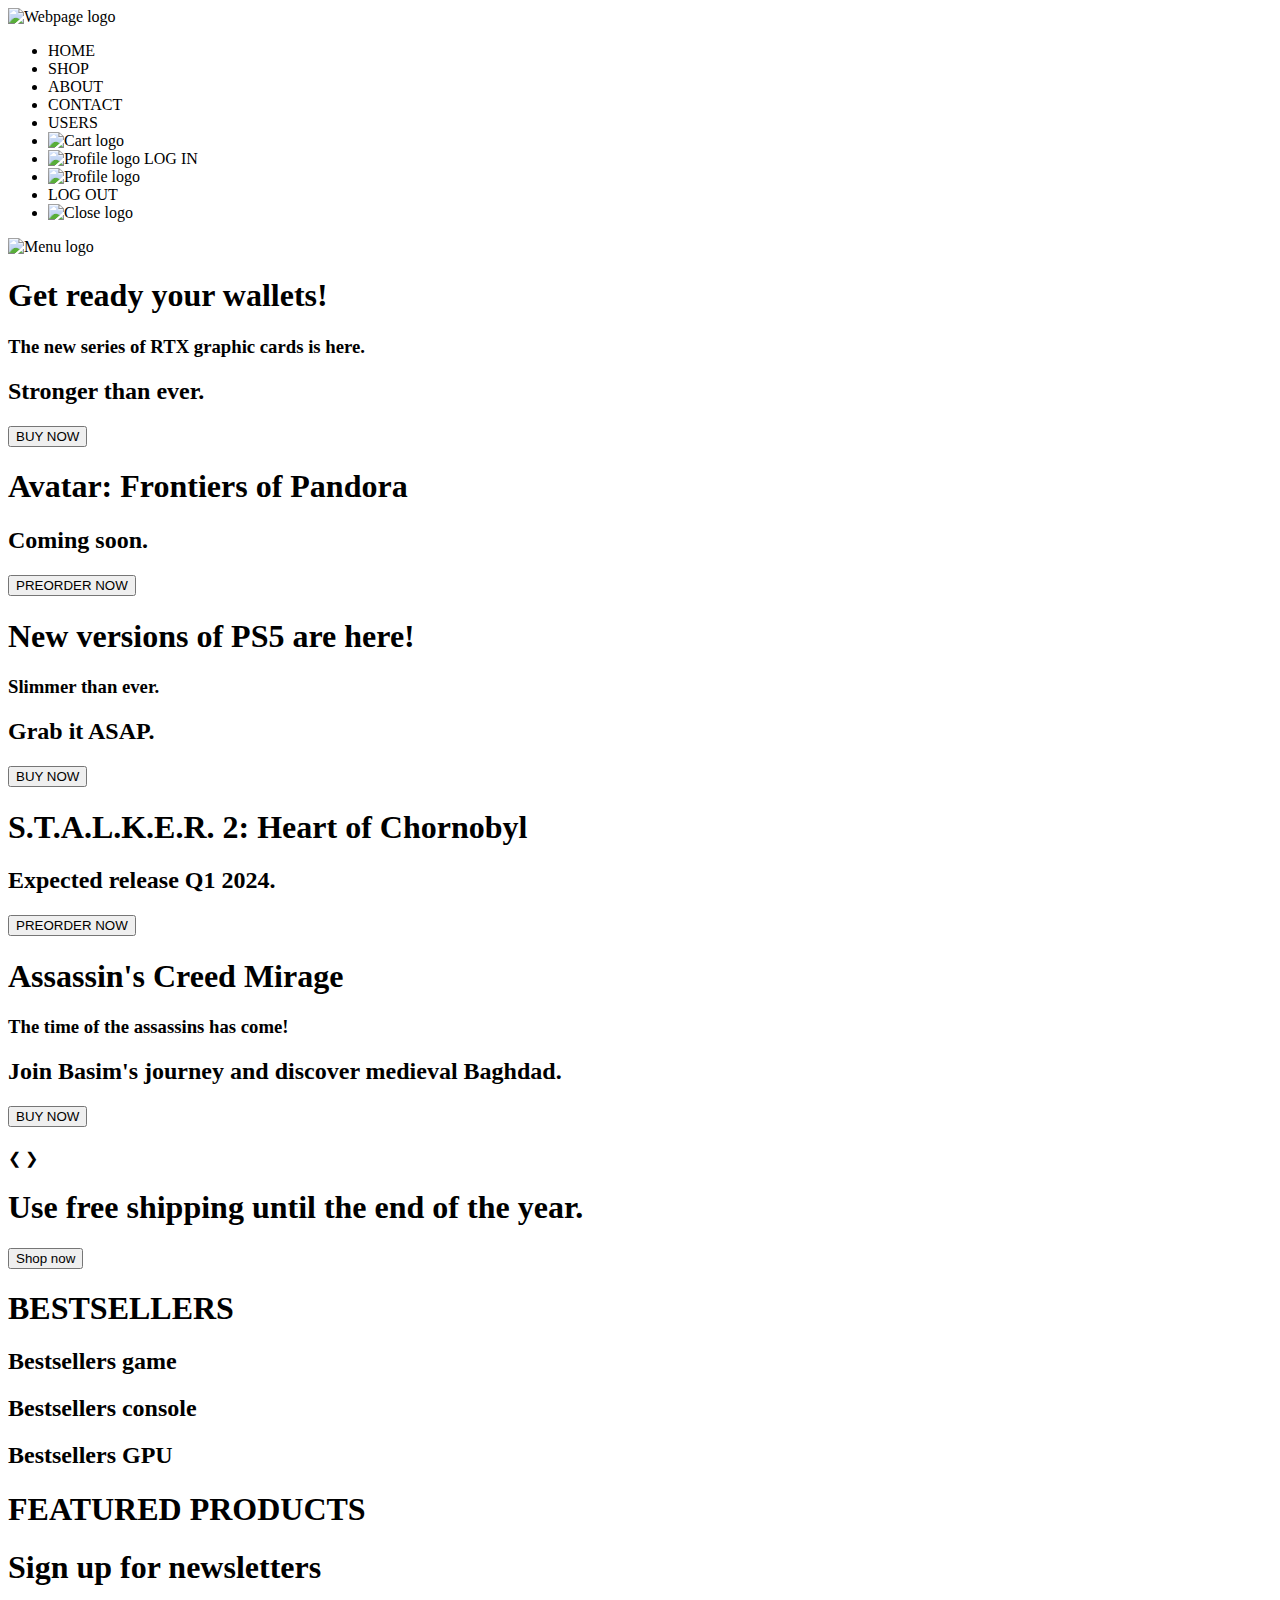
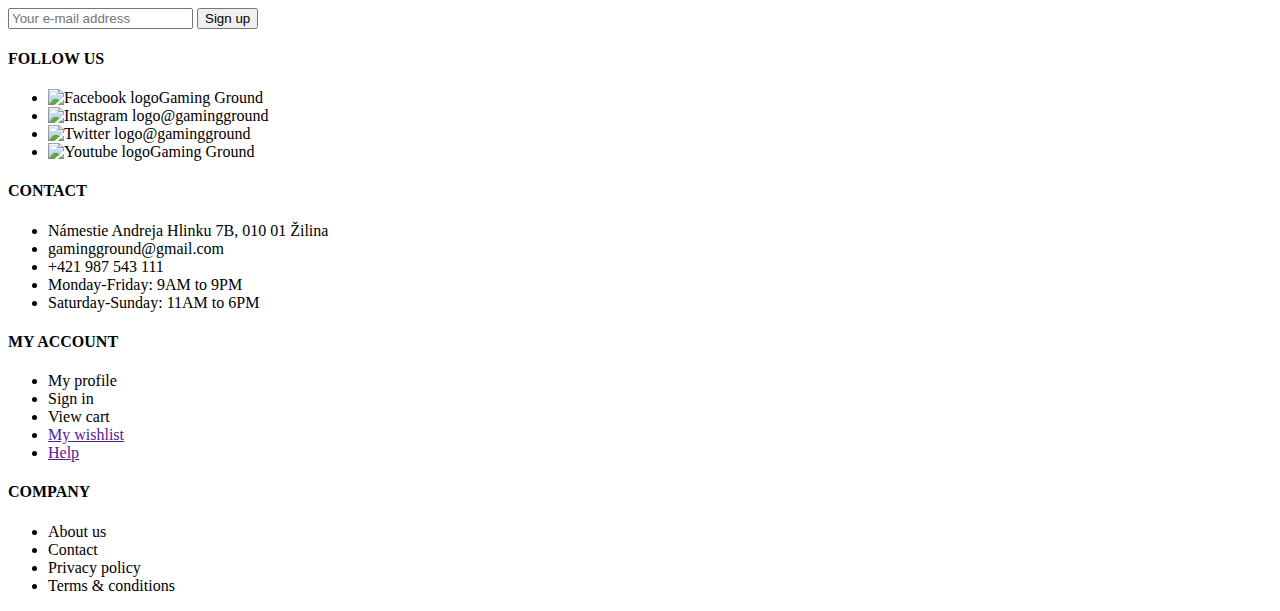
<file: src/main/resources/templates/index.html>
<!DOCTYPE html>
<html lang="en"  xmlns:th="http://www.thymeleaf.org">
<head>
  <meta charset="UTF-8">
  <meta name="viewport" content="width=device-width, initial-scale=1.0">
  <title>Gaming Ground</title>
  <link rel="stylesheet" th:href="@{/style.css}">
</head>
<body>
<div class="navbar">
  <a th:href="@{#}"><img class="logo-image" th:src="@{/Images/logo.png}" alt="Webpage logo"></a>
  <ul class="menu">
    <li><a class="active" th:href="@{#}">HOME</a></li>
    <li><a th:href="@{/shop}">SHOP</a></li>
    <li><a th:href="@{/about}">ABOUT</a></li>
    <li><a th:href="@{/contact}">CONTACT</a></li>
    <li th:if="${isAdminAuthenticated}"><a th:href="@{/users-page}">USERS</a></li>
    <li th:if="${isActuallyAuthenticated}"><a th:href="@{/cart}"><img class="cart-image" th:src="@{/Images/cart.png}" alt="Cart logo"></a></li>
    <li th:if="${!isActuallyAuthenticated}"><a th:href="@{/login}"><img class="profile-image" th:src="@{/Images/profile.png}" alt="Profile logo">
        <span>LOG IN</span>
      </a>
    </li>
    <li th:if="${isActuallyAuthenticated}"><a th:href="@{/profile}"><img class="profile-image" th:src="@{/Images/profile.png}" alt="Profile logo">
        <span th:text="${username}"></span>
      </a>
    </li>
    <li th:if="${isActuallyAuthenticated}"><a><span onclick="logoutUser()">LOG OUT</span></a></li>
    <li><img class="close-image" th:src="@{/Images/close.png}" alt="Close logo"></li>
  </ul>

  <div class="mobile">
    <img class="hamburger-image" th:src="@{/Images/hamburger.png}" alt="Menu logo">
  </div>
</div>

<div class="slideshow">
  <div class="slides fade">
    <div class="news1">
      <h1>Get ready your wallets!</h1>
      <h3>The new series of RTX graphic cards is here.</h3>
      <h2>Stronger than ever.</h2>
      <a th:href="@{/shop}"><h4><button>BUY NOW</button></h4></a>
    </div>
  </div>

  <div class="slides fade">
    <div class="news3">
      <h1>Avatar: Frontiers of Pandora</h1>
      <h2>Coming soon.</h2>
      <a th:href="@{/shop}"><h4><button>PREORDER NOW</button></h4></a>
    </div>
  </div>

  <div class="slides fade">
    <div class="news4">
      <h1>New versions of PS5 are here!</h1>
      <h3>Slimmer than ever.</h3>
      <h2>Grab it ASAP.</h2>
      <a th:href="@{/shop}"><h4><button>BUY NOW</button></h4></a>
    </div>
  </div>

  <div class="slides fade">
    <div class="news5">
      <h1>S.T.A.L.K.E.R. 2: Heart of Chornobyl</h1>
      <h2>Expected release Q1 2024.</h2>
      <a th:href="@{/shop}"><h4><button>PREORDER NOW</button></h4></a>
    </div>
  </div>

  <div class="slides fade">
    <div class="news2">
      <h1>Assassin's Creed Mirage</h1>
      <h3>The time of the assassins has come!</h3>
      <h2>Join Basim's journey and discover medieval Baghdad.</h2>
      <a th:href="@{/shop}"><h4><button>BUY NOW</button></h4></a>
    </div>
  </div>

  <a class="prev" onclick="plusSlides(-1)">❮</a>
  <a class="next" onclick="plusSlides(1)">❯</a>

  <div class="dots">
    <span class="dot" onclick="currentSlide(1)"></span>
    <span class="dot" onclick="currentSlide(2)"></span>
    <span class="dot" onclick="currentSlide(3)"></span>
    <span class="dot" onclick="currentSlide(4)"></span>
    <span class="dot" onclick="currentSlide(5)"></span>
  </div>
</div>

<div id="banner1" class="banner">
  <h1>Use free shipping until the end of the year.</h1>
  <a th:href="@{/shop}"><button>Shop now</button></a>
</div>

<div class="bestseller-section">
  <h1>BESTSELLERS</h1>
  <div class="bestseller-container">
    <a th:href="@{/shop}" data-clicked="return false">
      <div id="bestseller1" class="bestseller">
        <div class="bestseller-text">
          <h2>Bestsellers game</h2>
        </div>
      </div>
    </a>
    <a th:href="@{/shop}">
      <div id="bestseller2" class="bestseller">
        <div class="bestseller-text">
          <h2>Bestsellers console</h2>
        </div>
      </div>
    </a>
    <a th:href="@{/shop}">
      <div id="bestseller3" class="bestseller">
        <div class="bestseller-text">
          <h2>Bestsellers GPU</h2>
        </div>
      </div>
    </a>
  </div>
</div>

<div class="product-section">
  <h1>FEATURED PRODUCTS</h1>
  <div class="products-container">

  </div>
</div>

<div class="newsletter">
  <div class="newsletter-text">
    <h1>Sign up for newsletters</h1>
  </div>
  <div class="newsletter-input">
    <span id="newsletter-email-error" class="error"></span>
    <form action="">
      <label>
        <input id="newsletter-email" type="text" placeholder="Your e-mail address" required>
      </label>
      <input id="newsletter-submit" type="submit" value="Sign up" onclick="return subscribeNewsLetter()">
    </form>
  </div>
</div>

<div class="footer">
  <div class="inner-footer">
    <h4>FOLLOW US</h4>
    <ul>
      <li><a th:href="@{https://www.facebook.com/}" target="_blank"><img class="follow-logo" th:src="@{/Images/facebook.png}" alt="Facebook logo">Gaming Ground</a></li>
      <li><a th:href="@{https://www.instagram.com/}" target="_blank"><img class="follow-logo" th:src="@{/Images/instagram.png}" alt="Instagram logo">@gamingground</a></li>
      <li><a th:href="@{https://twitter.com/?lang='en'}" target="_blank"><img class="follow-logo" th:src="@{/Images/twitter.png}" alt="Twitter logo">@gamingground</a></li>
      <li><a th:href="@{https://www.youtube.com/}" target="_blank"><img class="follow-logo" th:src="@{/Images/youtube.png}" alt="Youtube logo">Gaming Ground</a></li>
    </ul>
  </div>

  <div class="inner-footer">
    <h4>CONTACT</h4>
    <ul>
      <li>Námestie Andreja Hlinku 7B, 010 01 Žilina</li>
      <li>gamingground@gmail.com</li>
      <li>+421 987 543 111</li>
      <li>Monday-Friday: 9AM to 9PM</li>
      <li>Saturday-Sunday: 11AM to 6PM</li>
    </ul>
  </div>

  <div class="inner-footer">
    <h4>MY ACCOUNT</h4>
    <ul>
      <li th:if="${isActuallyAuthenticated}"><a th:href="@{/profile}">My profile</a></li>
      <li th:if="${!isActuallyAuthenticated}"><a th:href="@{/login}">Sign in</a></li>
      <li th:if="${isActuallyAuthenticated}"><a th:href="@{/cart}">View cart</a></li>
      <li><a href="">My wishlist</a></li>
      <li><a href="">Help</a></li>
    </ul>
  </div>

  <div class="inner-footer">
    <h4>COMPANY</h4>
    <ul>
      <li><a th:href="@{/about}">About us</a></li>
      <li><a th:href="@{/contact}">Contact</a></li>
      <li><a th:href="@{/privacy-policy}">Privacy policy</a></li>
      <li><a th:href="@{/terms-and-conditions}">Terms & conditions</a></li>
    </ul>
  </div>
</div>

<script th:src="@{/indexScript.js}"></script>
<script th:src="@{/productDetail.js}"></script>
<script th:src="@{/script.js}"></script>
</body>
</html>
</file>
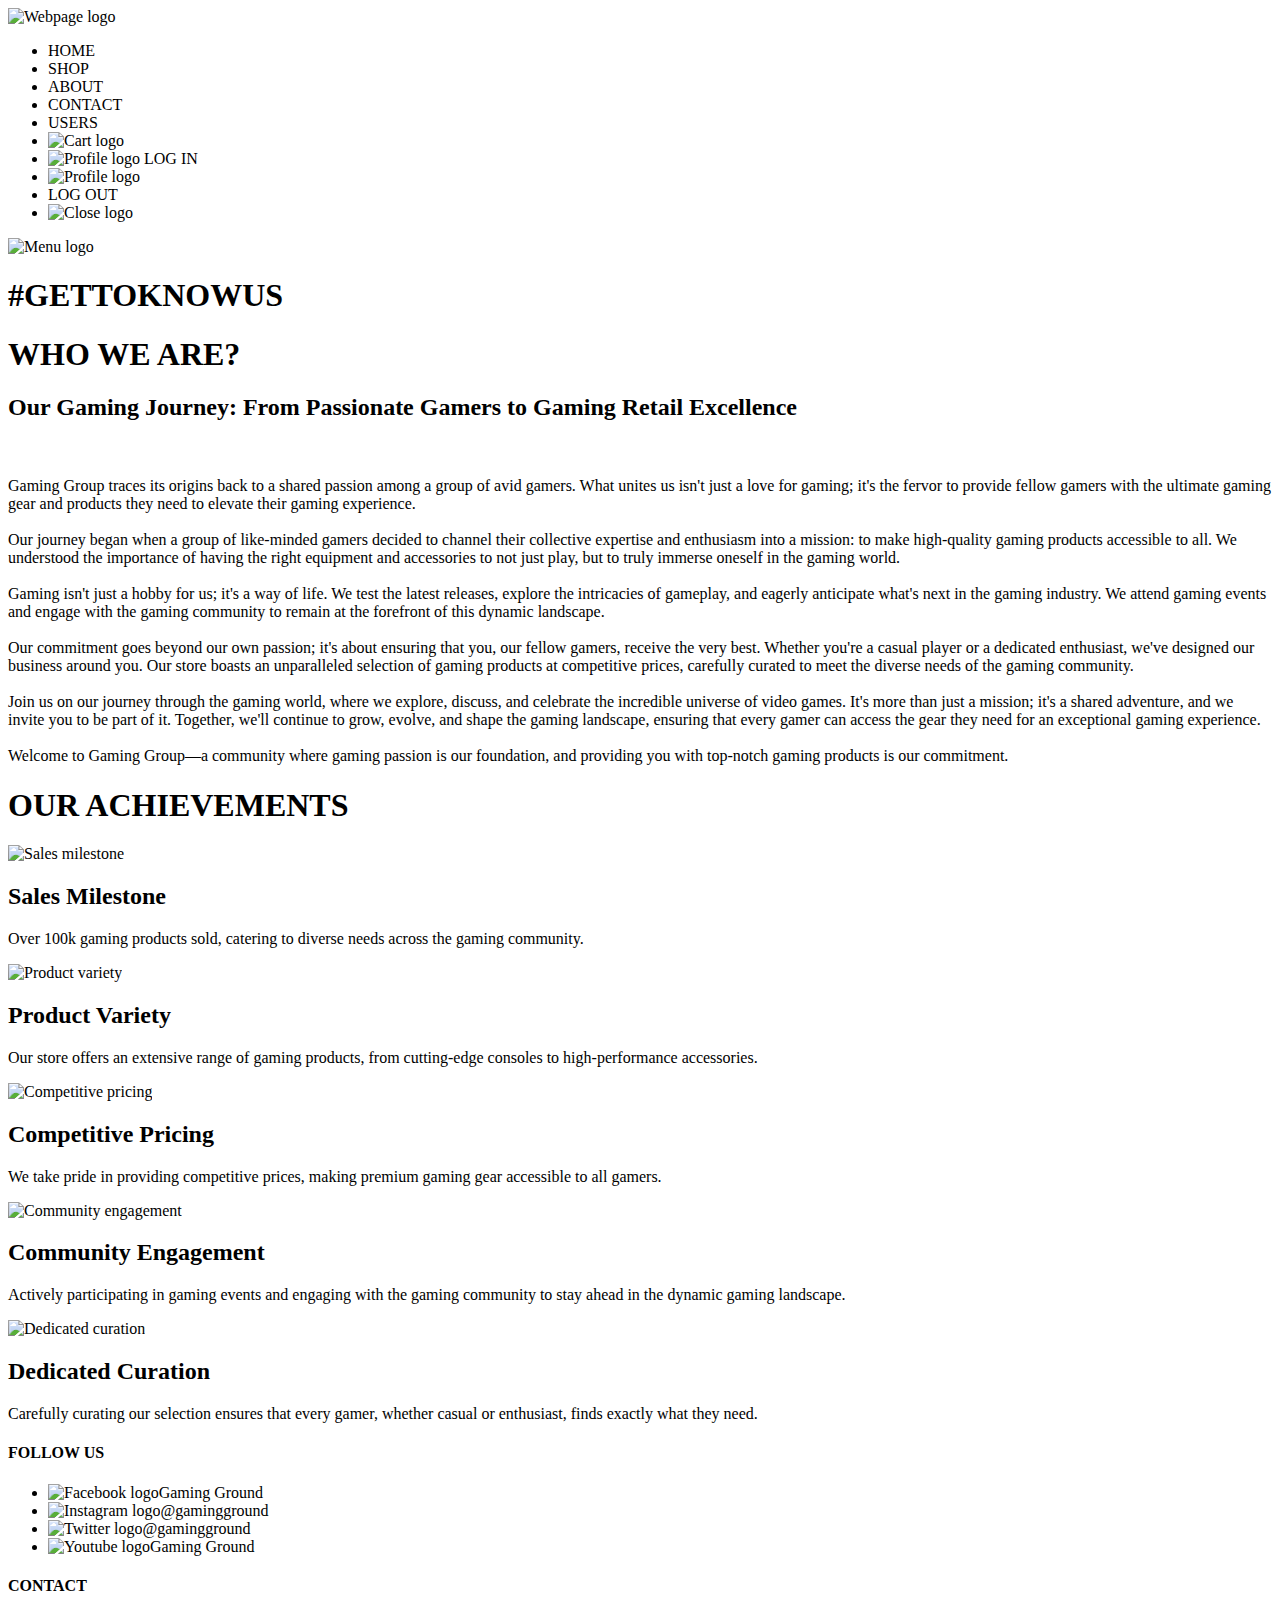
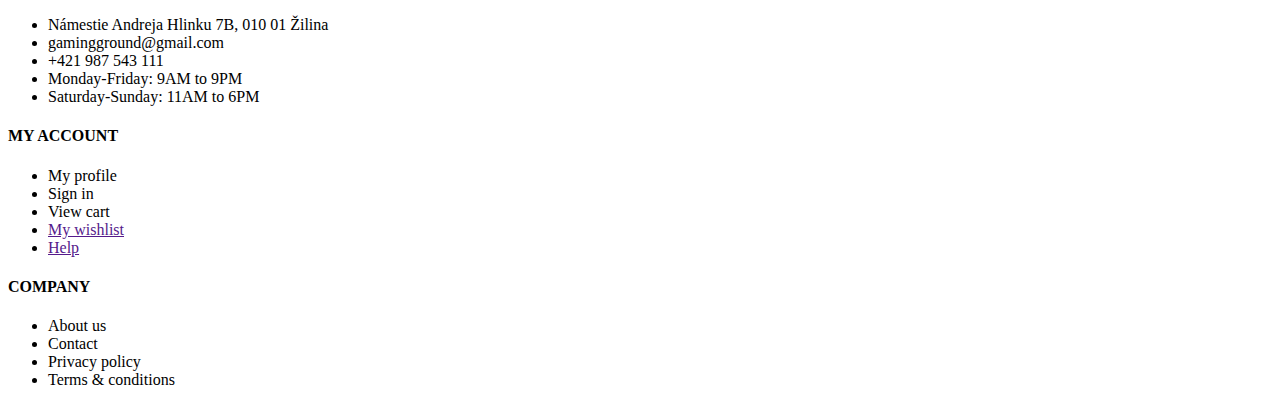
<file: src/main/resources/templates/about.html>
<!DOCTYPE html>
<html lang="en" xmlns:th="http://www.thymeleaf.org">
<head>
    <meta charset="UTF-8">
    <meta name="viewport" content="width=device-width, initial-scale=1.0">
    <title>Gaming Ground | About us</title>
    <link rel="stylesheet" th:href="@{/style.css}">
</head>
<body>
<div class="navbar">
    <a th:href="@{#}"><img class="logo-image" th:src="@{/Images/logo.png}" alt="Webpage logo"></a>
    <ul class="menu">
        <li><a th:href="@{/}">HOME</a></li>
        <li><a th:href="@{/shop}">SHOP</a></li>
        <li><a class="active" th:href="@{#}">ABOUT</a></li>
        <li><a th:href="@{/contact}">CONTACT</a></li>
        <li th:if="${isAdminAuthenticated}"><a th:href="@{/users-page}">USERS</a></li>
        <li th:if="${isActuallyAuthenticated}"><a th:href="@{/cart}"><img class="cart-image" th:src="@{/Images/cart.png}" alt="Cart logo"></a></li>
        <li th:if="${!isActuallyAuthenticated}"><a th:href="@{/login}"><img class="profile-image" th:src="@{/Images/profile.png}" alt="Profile logo">
            <span>LOG IN</span>
        </a>
        </li>
        <li th:if="${isActuallyAuthenticated}"><a th:href="@{/profile}"><img class="profile-image" th:src="@{/Images/profile.png}" alt="Profile logo">
            <span th:text="${username}"></span>
        </a>
        </li>
        <li th:if="${isActuallyAuthenticated}"><a><span onclick="logoutUser()">LOG OUT</span></a></li>
        <li><img class="close-image" th:src="@{/Images/close.png}" alt="Close logo"></li>
    </ul>

    <div class="mobile">
        <img class="hamburger-image" th:src="@{/Images/hamburger.png}" alt="Menu logo">
    </div>
</div>

<div id="about-header" class="page-header">
    <h1>#GETTOKNOWUS</h1>
</div>

<div class="about">
    <h1>WHO WE ARE?</h1>
    <h2>Our Gaming Journey: From Passionate Gamers to Gaming Retail Excellence</h2>
    <p>
        <br><br>Gaming Group traces its origins back to a shared passion among a group of avid gamers. What unites us isn't just a love for gaming; it's the fervor to provide fellow gamers with the ultimate gaming gear and products they need to elevate their gaming experience.
        <br><br>Our journey began when a group of like-minded gamers decided to channel their collective expertise and enthusiasm into a mission: to make high-quality gaming products accessible to all. We understood the importance of having the right equipment and accessories to not just play, but to truly immerse oneself in the gaming world.
        <br><br>Gaming isn't just a hobby for us; it's a way of life. We test the latest releases, explore the intricacies of gameplay, and eagerly anticipate what's next in the gaming industry. We attend gaming events and engage with the gaming community to remain at the forefront of this dynamic landscape.
        <br><br>Our commitment goes beyond our own passion; it's about ensuring that you, our fellow gamers, receive the very best. Whether you're a casual player or a dedicated enthusiast, we've designed our business around you. Our store boasts an unparalleled selection of gaming products at competitive prices, carefully curated to meet the diverse needs of the gaming community.
        <br><br>Join us on our journey through the gaming world, where we explore, discuss, and celebrate the incredible universe of video games. It's more than just a mission; it's a shared adventure, and we invite you to be part of it. Together, we'll continue to grow, evolve, and shape the gaming landscape, ensuring that every gamer can access the gear they need for an exceptional gaming experience.
        <br><br>Welcome to Gaming Group—a community where gaming passion is our foundation, and providing you with top-notch gaming products is our commitment.
    </p>

</div>

<div class="highlights">
    <h1>OUR ACHIEVEMENTS</h1>
    <div class="highlight">
        <div class="highlight-image">
            <img th:src="@{/Images/sales-milestone.png}" alt="Sales milestone">
        </div>
        <div class="highlight-info">
            <h2>Sales Milestone</h2>
            <p>Over 100k gaming products sold, catering to diverse needs across the gaming community.</p>
        </div>
    </div>

    <div class="highlight">
        <div class="highlight-image">
            <img th:src="@{/Images/product-variety.png}" alt="Product variety">
        </div>
        <div class="highlight-info">
            <h2>Product Variety</h2>
            <p>Our store offers an extensive range of gaming products, from cutting-edge consoles to high-performance accessories.</p>
        </div>
    </div>

    <div class="highlight">
        <div class="highlight-image">
            <img th:src="@{/Images/competitive-pricing.png}" alt="Competitive pricing">
        </div>
        <div class="highlight-info">
            <h2>Competitive Pricing</h2>
            <p>We take pride in providing competitive prices, making premium gaming gear accessible to all gamers.</p>
        </div>
    </div>

    <div class="highlight">
        <div class="highlight-image">
            <img th:src="@{/Images/community-engagement.png}" alt="Community engagement">
        </div>
        <div class="highlight-info">
            <h2>Community Engagement</h2>
            <p>Actively participating in gaming events and engaging with the gaming community to stay ahead in the dynamic gaming landscape.</p>
        </div>
    </div>

    <div class="highlight">
        <div class="highlight-image">
            <img th:src="@{/Images/dedicated-curation.png}" alt="Dedicated curation">
        </div>
        <div class="highlight-info">
            <h2>Dedicated Curation</h2>
            <p>Carefully curating our selection ensures that every gamer, whether casual or enthusiast, finds exactly what they need.</p>
        </div>
    </div>
</div>

<div class="footer">
    <div class="inner-footer">
        <h4>FOLLOW US</h4>
        <ul>
            <li><a th:href="@{'https://www.facebook.com/'}" target="_blank"><img class="follow-logo" th:src="@{/Images/facebook.png}" alt="Facebook logo"/>Gaming Ground</a></li>
            <li><a th:href="@{'https://www.instagram.com/'}" target="_blank"><img class="follow-logo" th:src="@{/Images/instagram.png}" alt="Instagram logo"/>@gamingground</a></li>
            <li><a th:href="@{'https://twitter.com/?lang=en'}" target="_blank"><img class="follow-logo" th:src="@{/Images/twitter.png}" alt="Twitter logo"/>@gamingground</a></li>
            <li><a th:href="@{'https://www.youtube.com/'}" target="_blank"><img class="follow-logo" th:src="@{/Images/youtube.png}" alt="Youtube logo"/>Gaming Ground</a></li>
        </ul>
    </div>

    <div class="inner-footer">
        <h4>CONTACT</h4>
        <ul>
            <li>Námestie Andreja Hlinku 7B, 010 01 Žilina</li>
            <li>gamingground@gmail.com</li>
            <li>+421 987 543 111</li>
            <li>Monday-Friday: 9AM to 9PM</li>
            <li>Saturday-Sunday: 11AM to 6PM</li>
        </ul>
    </div>

    <div class="inner-footer">
        <h4>MY ACCOUNT</h4>
        <ul>
            <li th:if="${isActuallyAuthenticated}"><a th:href="@{/profile}">My profile</a></li>
            <li th:if="${!isActuallyAuthenticated}"><a th:href="@{/login}">Sign in</a></li>
            <li th:if="${isActuallyAuthenticated}"><a th:href="@{/cart}">View cart</a></li>
            <li><a href="">My wishlist</a></li>
            <li><a href="">Help</a></li>
        </ul>
    </div>

    <div class="inner-footer">
        <h4>COMPANY</h4>
        <ul>
            <li><a class="active" th:href="@{#}">About us</a></li>
            <li><a th:href="@{/contact}">Contact</a></li>
            <li><a th:href="@{/privacy-policy}">Privacy policy</a></li>
            <li><a th:href="@{/terms-and-conditions}">Terms & conditions</a></li>
        </ul>
    </div>
</div>

<script  th:src="@{/script.js}"></script>
</body>
</html>
</file>
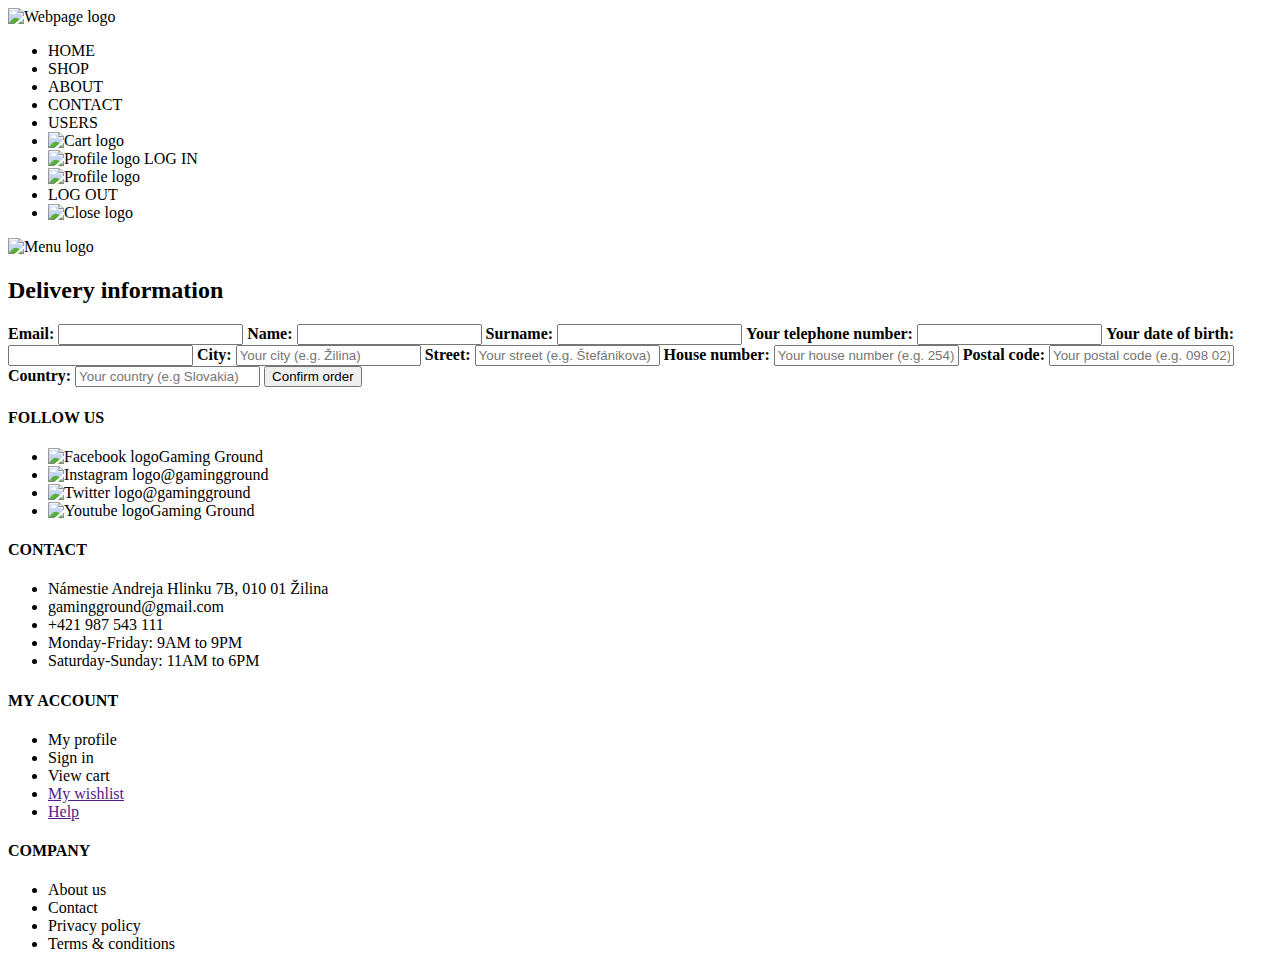
<file: src/main/resources/templates/cart.html>
<!DOCTYPE html>
<html lang="en" xmlns:th="http://www.thymeleaf.org">
<head>
    <meta charset="UTF-8">
    <meta name="viewport" content="width=device-width, initial-scale=1.0">
    <title>Gaming Ground | Cart</title>
    <link rel="stylesheet" th:href="@{/style.css}">
</head>
<body>
<div class="navbar">
    <a th:href="@{#}"><img class="logo-image" th:src="@{/Images/logo.png}" alt="Webpage logo"></a>
    <ul class="menu">
        <li><a th:href="@{/}">HOME</a></li>
        <li><a th:href="@{/shop}">SHOP</a></li>
        <li><a th:href="@{/about}">ABOUT</a></li>
        <li><a th:href="@{/contact}">CONTACT</a></li>
        <li th:if="${isAdminAuthenticated}"><a th:href="@{/users-page}">USERS</a></li>
        <li th:if="${isActuallyAuthenticated}"><a th:href="@{#}"><img class="cart-image" th:src="@{/Images/cart.png}" alt="Cart logo"></a></li>
        <li th:if="${!isActuallyAuthenticated}"><a th:href="@{/login}"><img class="profile-image" th:src="@{/Images/profile.png}" alt="Profile logo">
            <span>LOG IN</span>
        </a>
        </li>
        <li th:if="${isActuallyAuthenticated}"><a th:href="@{/profile}"><img class="profile-image" th:src="@{/Images/profile.png}" alt="Profile logo">
            <span th:text="${username}"></span>
        </a>
        </li>
        <li th:if="${isActuallyAuthenticated}"><a><span onclick="logoutUser()">LOG OUT</span></a></li>
        <li><img class="close-image" th:src="@{/Images/close.png}" alt="Close logo"></li>
    </ul>

    <div class="mobile">
        <img class="hamburger-image" th:src="@{/Images/hamburger.png}" alt="Menu logo">
    </div>
</div>

<div id="cart-header" class="page-header">
    <h1 id="accountEmail" th:text="${email}"></h1>
</div>

<div class="itemList">

</div>

<div class="profile-info">
    <h2>Delivery information</h2>

    <label for="email"><b>Email: </b><span id="email-error" class="error"></span></label>
    <input type="text"  id="email" name="email" placeholder="" readonly required>

    <label for="name"><b>Name: </b><span id="name-error" class="error"></span></label>
    <input type="text" id="name" name="name" placeholder="" required>

    <label for="surname"><b>Surname: </b><span id="surname-error" class="error"></span></label>
    <input type="text" id="surname" name="surname" placeholder="" required>

    <label for="phoneNumber"><b>Your telephone number: </b><span id="phoneNumber-error" class="error"></span></label>
    <input type="text" id="phoneNumber" name="phoneNumber" placeholder="" required>

    <label for="dateOfBirth"><b>Your date of birth: </b><span id="dateOfBirth-error" class="error"></span></label>
    <input type="text" id="dateOfBirth" name="dateOfBirth" placeholder="" required>

    <label for="city"><b>City: </b><span id="city-error" class="error"></span></label>
    <input type="text" id="city" name="city" placeholder="Your city (e.g. Žilina)" required>

    <label for="street"><b>Street: </b><span id="street-error" class="error"></span></label>
    <input type="text" id="street" name="street" placeholder="Your street (e.g. Štefánikova)" required>

    <label for="number"><b>House number: </b><span id="number-error" class="error"></span></label>
    <input type="text" id="number" name="number" placeholder="Your house number (e.g. 254)" required>

    <label for="zipcode"><b>Postal code: </b><span id="zipcode-error" class="error"></span></label>
    <input type="text" id="zipcode" name="zipcode" placeholder="Your postal code (e.g. 098 02)" required>

    <label for="country"><b>Country: </b><span id="country-error" class="error"></span></label>
    <input type="text" id="country" name="country" placeholder="Your country (e.g Slovakia)" required>

    <input id="profile-submit" type="submit" value="Confirm order" onclick="">
</div>

<div class="footer">
    <div class="inner-footer">
        <h4>FOLLOW US</h4>
        <ul>
            <li><a th:href="@{https://www.facebook.com/}" target="_blank"><img class="follow-logo" th:src="@{/Images/facebook.png}" alt="Facebook logo">Gaming Ground</a></li>
            <li><a th:href="@{https://www.instagram.com/}" target="_blank"><img class="follow-logo" th:src="@{/Images/instagram.png}" alt="Instagram logo">@gamingground</a></li>
            <li><a th:href="@{https://twitter.com/?lang='en'}" target="_blank"><img class="follow-logo" th:src="@{/Images/twitter.png}" alt="Twitter logo">@gamingground</a></li>
            <li><a th:href="@{https://www.youtube.com/}" target="_blank"><img class="follow-logo" th:src="@{/Images/youtube.png}" alt="Youtube logo">Gaming Ground</a></li>
        </ul>
    </div>

    <div class="inner-footer">
        <h4>CONTACT</h4>
        <ul>
            <li>Námestie Andreja Hlinku 7B, 010 01 Žilina</li>
            <li>gamingground@gmail.com</li>
            <li>+421 987 543 111</li>
            <li>Monday-Friday: 9AM to 9PM</li>
            <li>Saturday-Sunday: 11AM to 6PM</li>
        </ul>
    </div>

    <div class="inner-footer">
        <h4>MY ACCOUNT</h4>
        <ul>
            <li th:if="${isActuallyAuthenticated}"><a th:href="@{/profile}">My profile</a></li>
            <li th:if="${!isActuallyAuthenticated}"><a th:href="@{/login}">Sign in</a></li>
            <li th:if="${isActuallyAuthenticated}"><a class="active" th:href="@{#}">View cart</a></li>
            <li><a href="">My wishlist</a></li>
            <li><a href="">Help</a></li>
        </ul>
    </div>

    <div class="inner-footer">
        <h4>COMPANY</h4>
        <ul>
            <li><a th:href="@{/about}">About us</a></li>
            <li><a th:href="@{/contact}">Contact</a></li>
            <li><a th:href="@{/privacy-policy}">Privacy policy</a></li>
            <li><a th:href="@{/terms-and-conditions}">Terms & conditions</a></li>
        </ul>
    </div>
</div>

<script  th:src="@{/cart.js}"></script>
<script  th:src="@{/getInfo.js}"></script>
<script  th:src="@{/script.js}"></script>
</body>
</html>
</file>
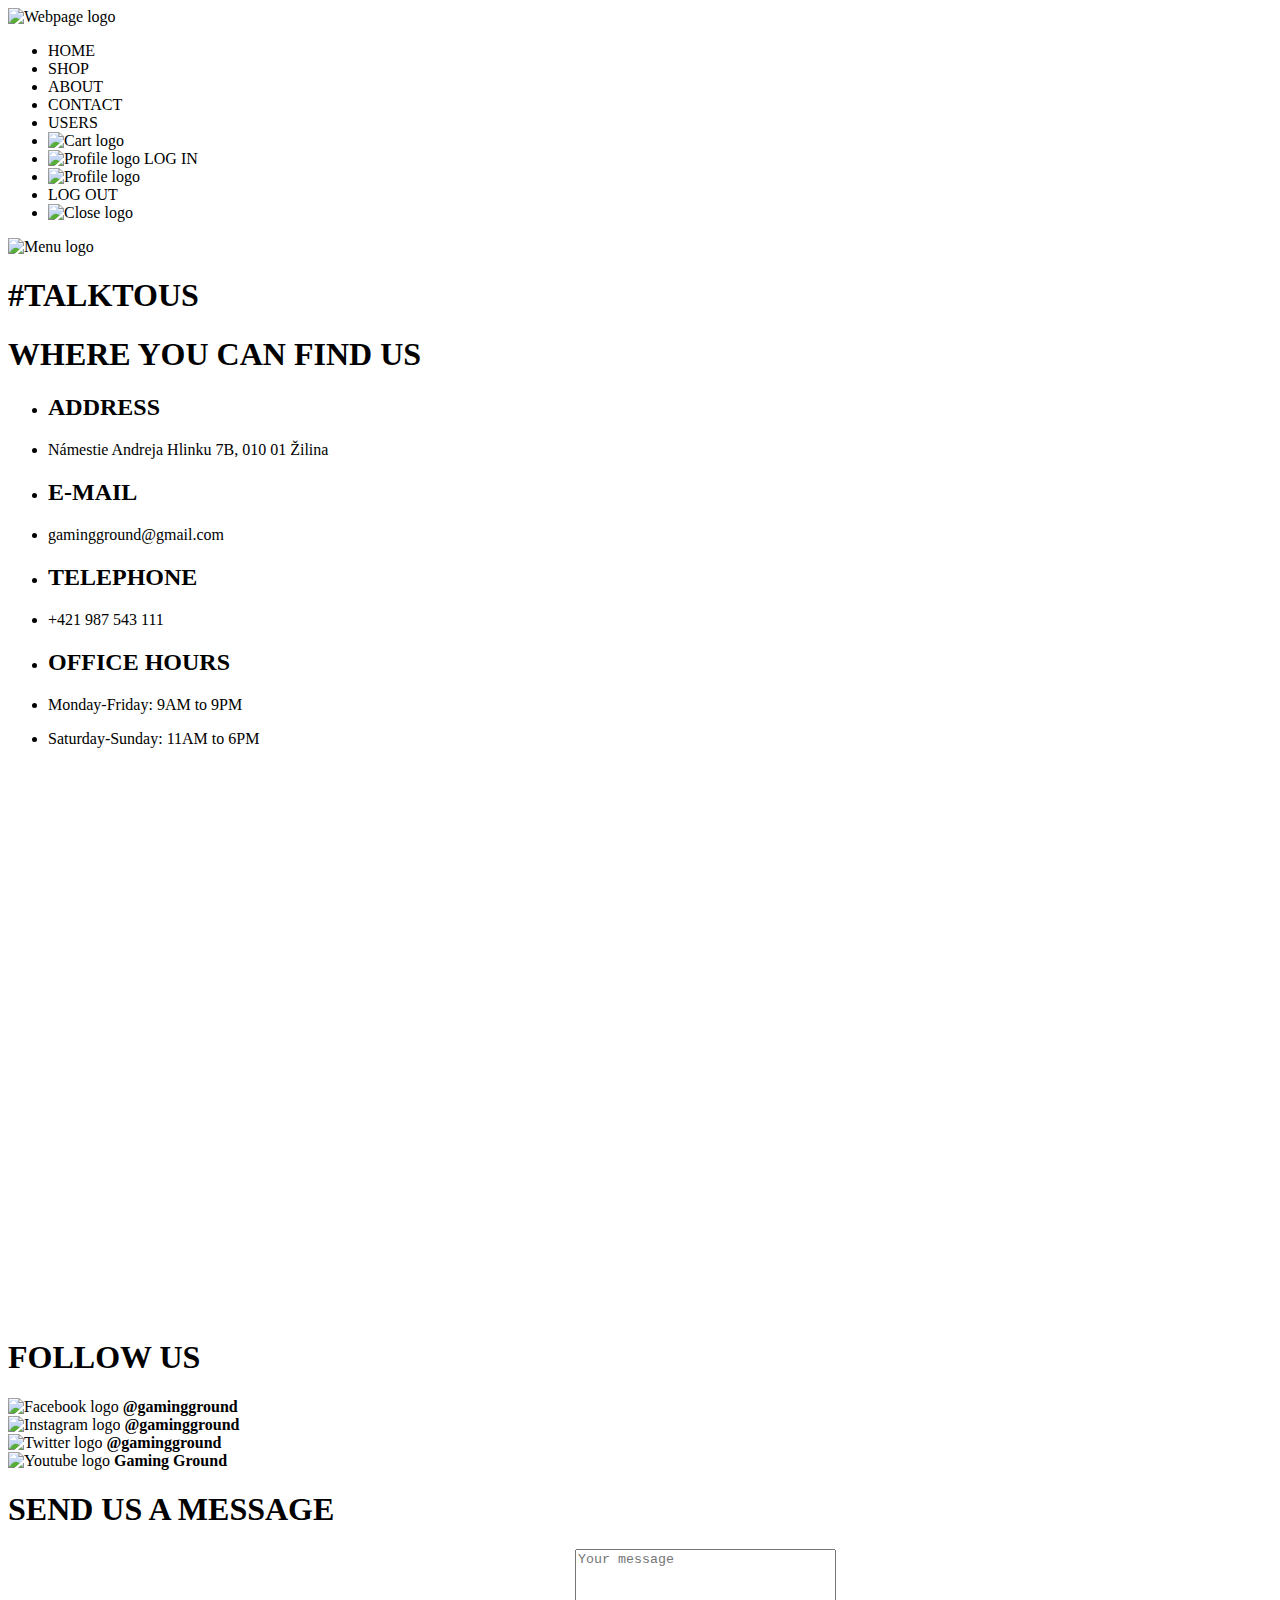
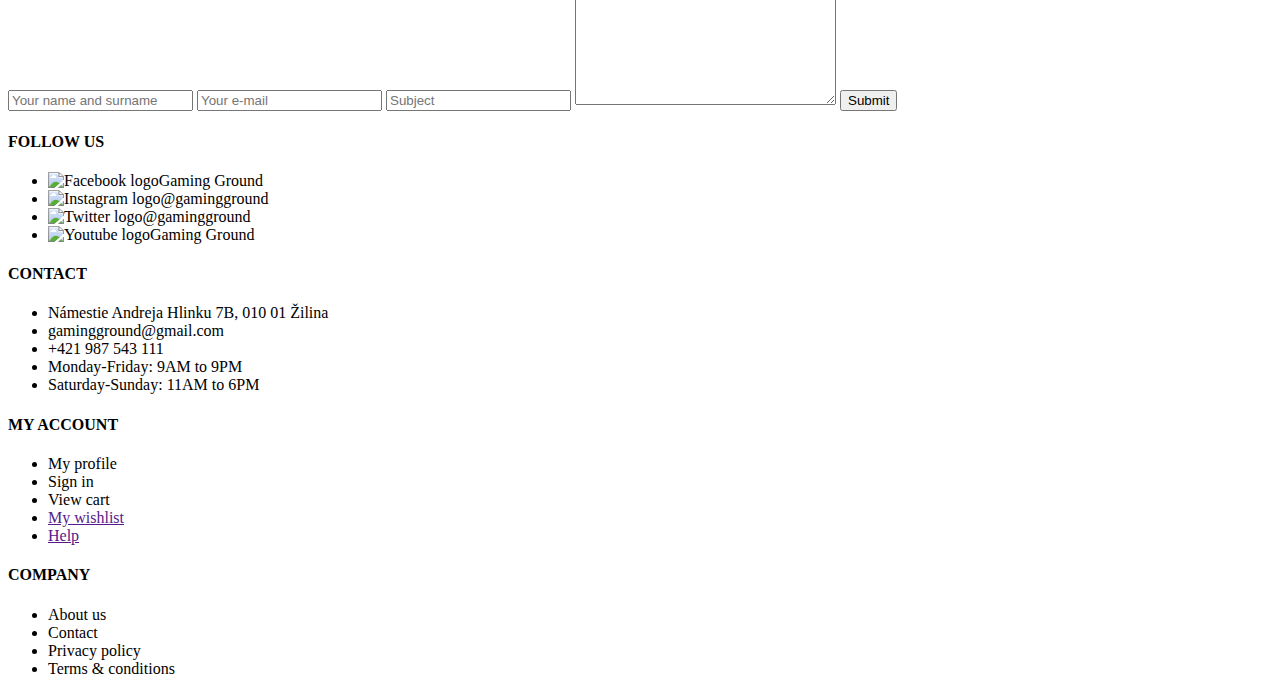
<file: src/main/resources/templates/contact.html>
<!DOCTYPE html>
<html lang="en" xmlns:th="http://www.thymeleaf.org">
<head>
    <meta charset="UTF-8">
    <meta name="viewport" content="width=device-width, initial-scale=1.0">
    <title>Gaming Ground | Contact</title>
    <link rel="stylesheet" th:href="@{/style.css}">
</head>
<body>
<div class="navbar">
    <a th:href="@{#}"><img class="logo-image" th:src="@{/Images/logo.png}" alt="Webpage logo"></a>
    <ul class="menu">
        <li><a th:href="@{/}">HOME</a></li>
        <li><a th:href="@{/shop}">SHOP</a></li>
        <li><a th:href="@{/about}">ABOUT</a></li>
        <li><a class="active" th:href="@{#}">CONTACT</a></li>
        <li th:if="${isAdminAuthenticated}"><a th:href="@{/users-page}">USERS</a></li>
        <li th:if="${isActuallyAuthenticated}"><a th:href="@{/cart}"><img class="cart-image" th:src="@{/Images/cart.png}" alt="Cart logo"></a></li>
        <li th:if="${!isActuallyAuthenticated}"><a th:href="@{/login}"><img class="profile-image" th:src="@{/Images/profile.png}" alt="Profile logo">
            <span>LOG IN</span>
        </a>
        </li>
        <li th:if="${isActuallyAuthenticated}"><a th:href="@{/profile}"><img class="profile-image" th:src="@{/Images/profile.png}" alt="Profile logo">
            <span th:text="${username}"></span>
        </a>
        </li>
        <li th:if="${isActuallyAuthenticated}"><a><span onclick="logoutUser()">LOG OUT</span></a></li>
        <li><img class="close-image" th:src="@{/Images/close.png}" alt="Close logo"></li>
    </ul>

    <div class="mobile">
        <img class="hamburger-image" th:src="@{/Images/hamburger.png}" alt="Menu logo">
    </div>
</div>

<div id="contact-header" class="page-header">
    <h1>#TALKTOUS</h1>
</div>

<div class="contact">
    <div>
        <h1>WHERE YOU CAN FIND US</h1>
        <div class="contact-info">
            <div class="info">
                <ul>
                    <li><h2>ADDRESS</h2></li>
                    <li><p>Námestie Andreja Hlinku 7B, 010 01 Žilina</p></li>
                    <li><h2>E-MAIL</h2></li>
                    <li><p>gamingground@gmail.com</p></li>
                    <li><h2>TELEPHONE</h2></li>
                    <li><p>+421 987 543 111</p></li>
                    <li><h2>OFFICE HOURS</h2></li>
                    <li><p>Monday-Friday: 9AM to 9PM</p></li>
                    <li><p>Saturday-Sunday: 11AM to 6PM</p></li>
                </ul>
            </div>

            <div class="map">
                <iframe class="map-window" th:src="@{'https://www.google.com/maps/embed?pb=!1m18!1m12!1m3!1d1549.3601045380672!2d18.737911572355376!3d49.22516479587908!2m3!1f0!2f0!3f0!3m2!1i1024!2i768!4f13.1!3m3!1m2!1s0x47145ea78e3dc373%3A0xaddf4af3b1a0d2a3!2sMirage%20Shopping%20Center!5e0!3m2!1sen!2ssk!4v1697899595020!5m2!1sen!2ssk'}"
                        width="600" height="550" style="border:0;" allowfullscreen="" loading="lazy" referrerpolicy="no-referrer-when-downgrade"></iframe>
            </div>
        </div>
    </div>

    <h1>FOLLOW US</h1>
    <div class="social-sites">
        <a th:href="@{https://www.facebook.com/}" target="_blank">
            <div id="facebook" class="site">
                <img class="icon" th:src="@{/Images/facebook.png}" alt="Facebook logo">
                <span class="text"><b>@gamingground</b></span>
            </div>
        </a>
        <a th:href="@{https://www.instagram.com/}" target="_blank">
            <div id="instagram" class="site">
                <img class="icon" th:src="@{/Images/instagram.png}" alt="Instagram logo">
                <span class="text"><b>@gamingground</b></span>
            </div>
        </a>
        <a th:href="@{https://twitter.com/?lang='en'}" target="_blank">
            <div id="twitter" class="site">
                <img class="icon" th:src="@{/Images/twitter.png}" alt="Twitter logo">
                <span class="text"><b>@gamingground</b></span>
            </div>
        </a>
        <a th:href="@{https://www.youtube.com/}" target="_blank">
            <div id="youtube" class="site">
                <img class="icon" th:src="@{/Images/youtube.png}" alt="Youtube logo">
                <span class="text"><b>Gaming Ground</b></span>
            </div>
        </a>
    </div>

    <div class="contact-message">
        <form action="">
            <h1>SEND US A MESSAGE</h1>
            <label>
                <input type="text" placeholder="Your name and surname" required>
            </label>
            <label>
                <input type="text" placeholder="Your e-mail" required>
            </label>
            <label>
                <input type="text" placeholder="Subject" required>
            </label>
            <label>
                <textarea rows="10" cols="30" placeholder="Your message" required></textarea>
            </label>
            <input id="contact-submit" type="submit" value="Submit">
        </form>
    </div>
</div>

<div class="footer">
    <div class="inner-footer">
        <h4>FOLLOW US</h4>
        <ul>
            <li><a th:href="@{https://www.facebook.com/}" target="_blank"><img class="follow-logo" th:src="@{/Images/facebook.png}" alt="Facebook logo">Gaming Ground</a></li>
            <li><a th:href="@{https://www.instagram.com/}" target="_blank"><img class="follow-logo" th:src="@{/Images/instagram.png}" alt="Instagram logo">@gamingground</a></li>
            <li><a th:href="@{https://twitter.com/?lang='en'}" target="_blank"><img class="follow-logo" th:src="@{/Images/twitter.png}" alt="Twitter logo">@gamingground</a></li>
            <li><a th:href="@{https://www.youtube.com/}" target="_blank"><img class="follow-logo" th:src="@{/Images/youtube.png}" alt="Youtube logo">Gaming Ground</a></li>
        </ul>
    </div>

    <div class="inner-footer">
        <h4>CONTACT</h4>
        <ul>
            <li>Námestie Andreja Hlinku 7B, 010 01 Žilina</li>
            <li>gamingground@gmail.com</li>
            <li>+421 987 543 111</li>
            <li>Monday-Friday: 9AM to 9PM</li>
            <li>Saturday-Sunday: 11AM to 6PM</li>
        </ul>
    </div>

    <div class="inner-footer">
        <h4>MY ACCOUNT</h4>
        <ul>
            <li th:if="${isActuallyAuthenticated}"><a th:href="@{/profile}">My profile</a></li>
            <li th:if="${!isActuallyAuthenticated}"><a th:href="@{/login}">Sign in</a></li>
            <li th:if="${isActuallyAuthenticated}"><a th:href="@{/cart}">View cart</a></li>
            <li><a href="">My wishlist</a></li>
            <li><a href="">Help</a></li>
        </ul>
    </div>

    <div class="inner-footer">
        <h4>COMPANY</h4>
        <ul>
            <li><a th:href="@{/about}">About us</a></li>
            <li><a class="active" th:href="@{#}">Contact</a></li>
            <li><a th:href="@{/privacy-policy}">Privacy policy</a></li>
            <li><a th:href="@{/terms-and-conditions}">Terms & conditions</a></li>
        </ul>
    </div>
</div>

<script th:src="@{/script.js}"></script>
</body>
</html>
</file>
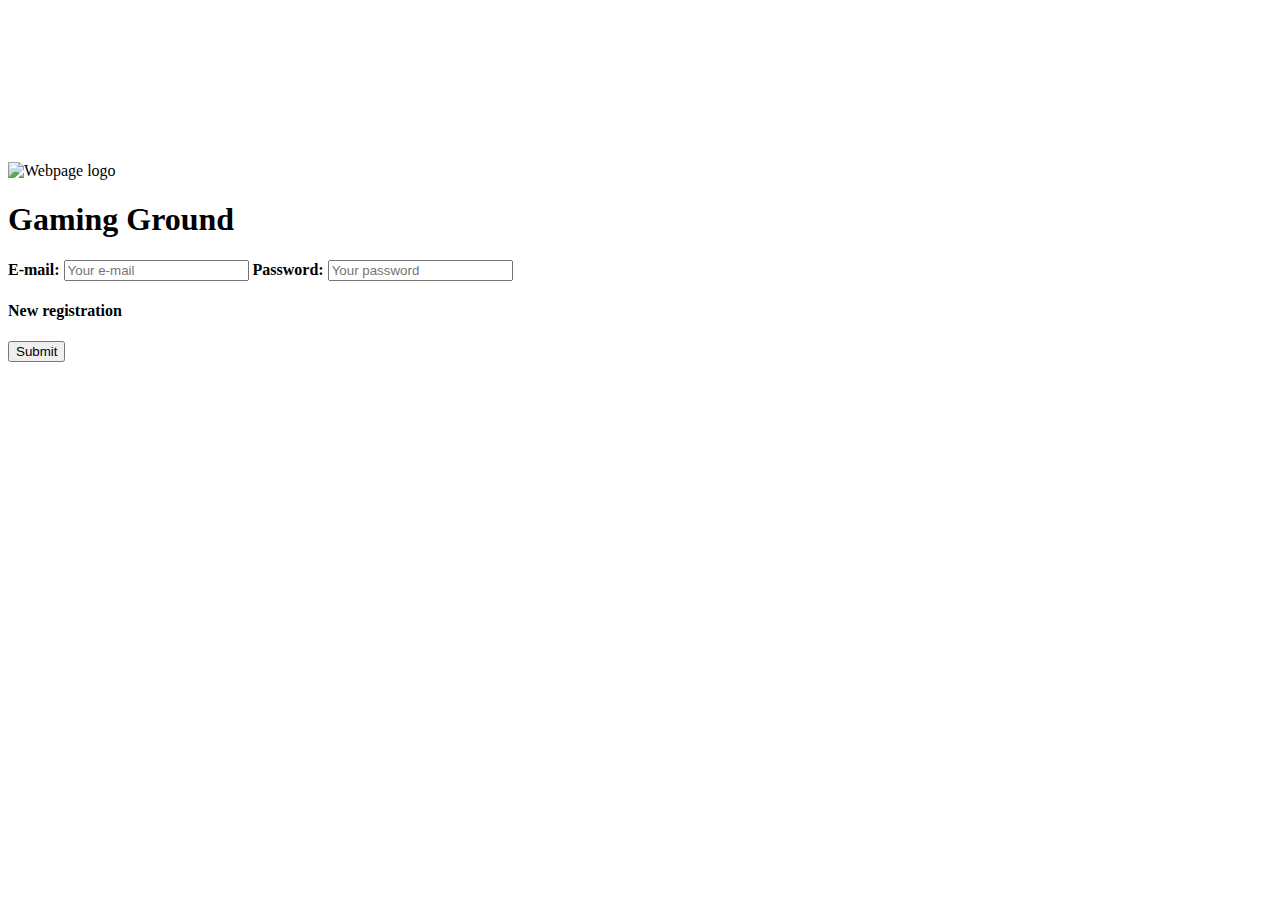
<file: src/main/resources/templates/login.html>
<!DOCTYPE html>
<html lang="en" xmlns:th="http://www.thymeleaf.org">
<head>
  <meta charset="UTF-8">
  <meta name="viewport" content="width=device-width, initial-scale=1.0">
  <title>Gaming Ground | Login</title>
  <link rel="stylesheet" th:href="@{/style.css}" />
</head>
<body id="login-body">
<video autoplay muted loop id="myVideo">
  <source th:src="@{/Images/login.mp4}" type="video/mp4">
</video>

<div class="login">
  <form>
    <div class="login-header">
      <a th:href="@{/}"><img class="logo-image" th:src="@{/Images/logo.png}" alt="Webpage logo"></a>
      <a th:href="@{/}"><h1>Gaming Ground</h1></a>
    </div>

    <div class="login-input">
      <label for="email"><b>E-mail:</b><span id="email-error" class="error"></span></label>
      <input type="text" id="email" placeholder="Your e-mail" required>

      <label for="password"><b>Password:</b><span id="password-error" class="error"></span></label>
      <input type="password" id="password" placeholder="Your password" required>

      <h4><a th:href="@{/registration}">New registration</a></h4>

      <input id="login-submit" type="submit" value="Submit" onclick="return loginUser()">
    </div>
  </form>
</div>
<script th:src="@{/validateScript.js}"></script>
</body>
</html>
</file>
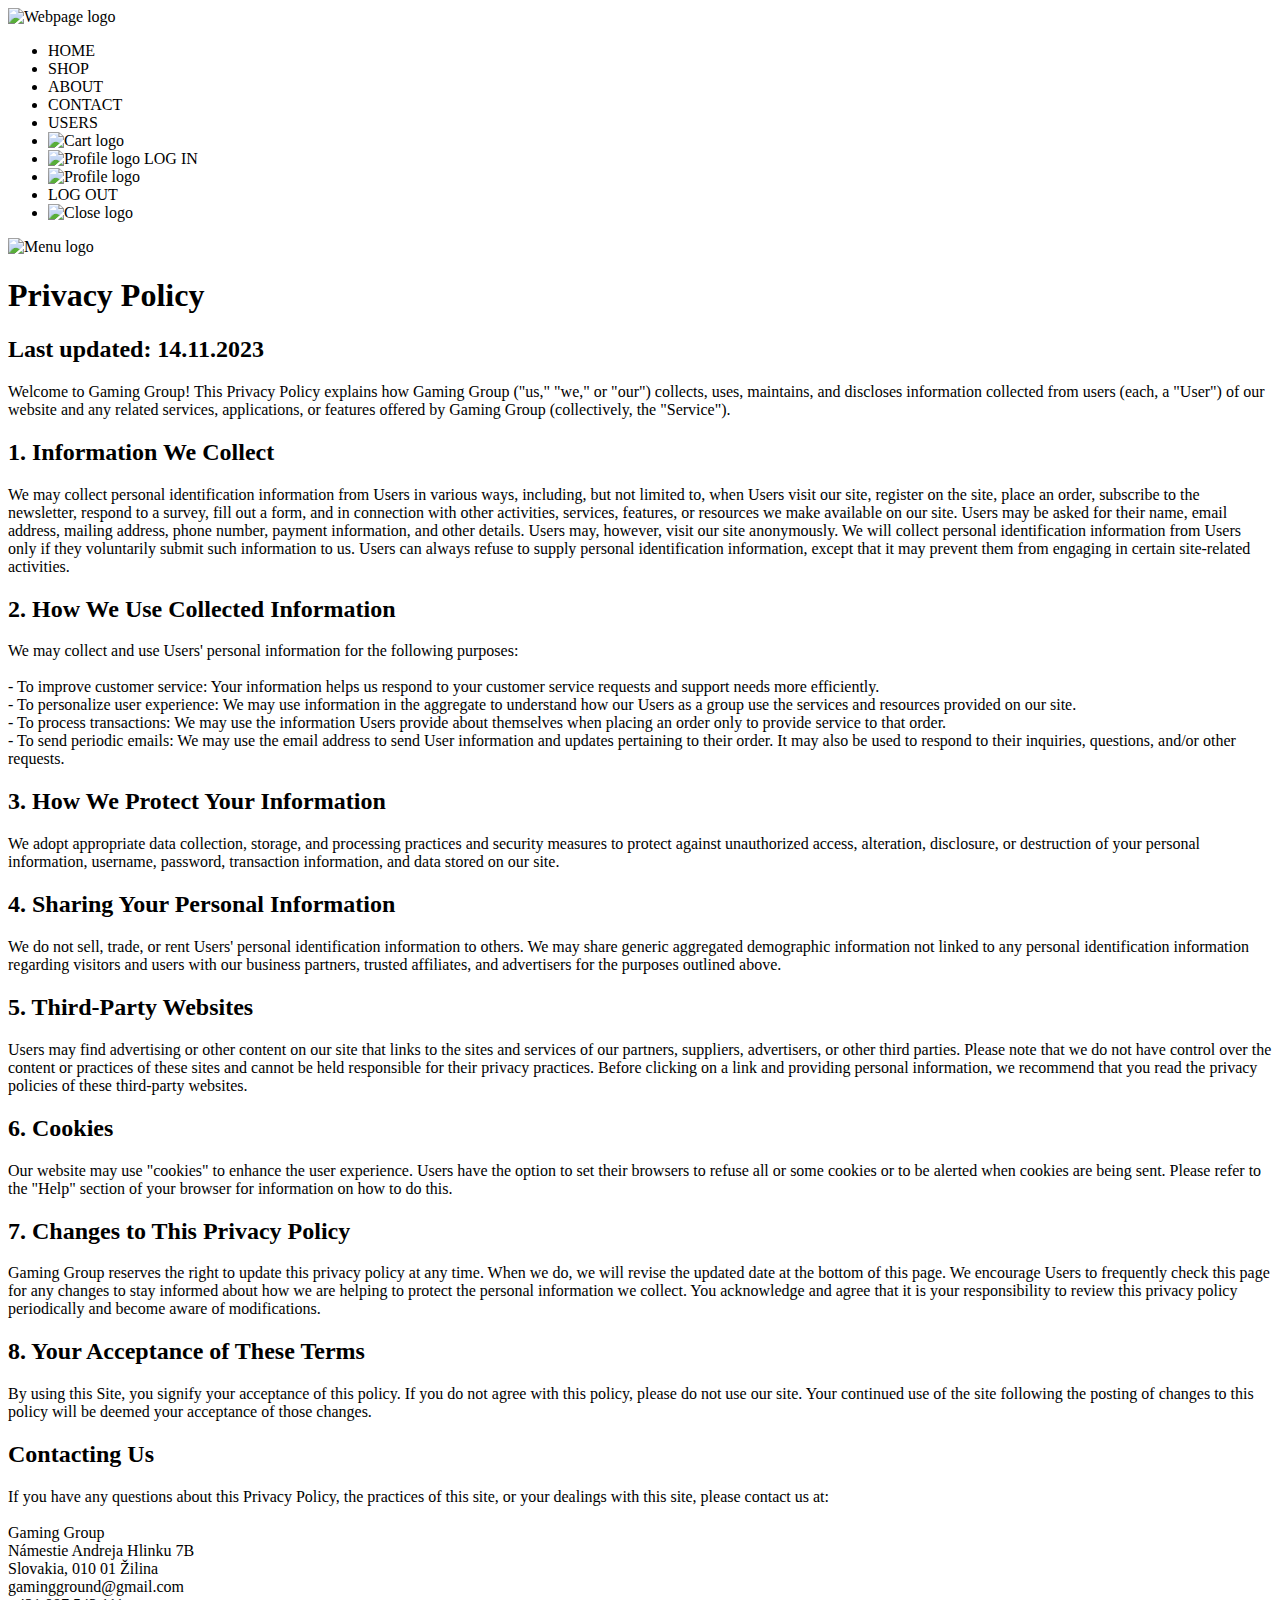
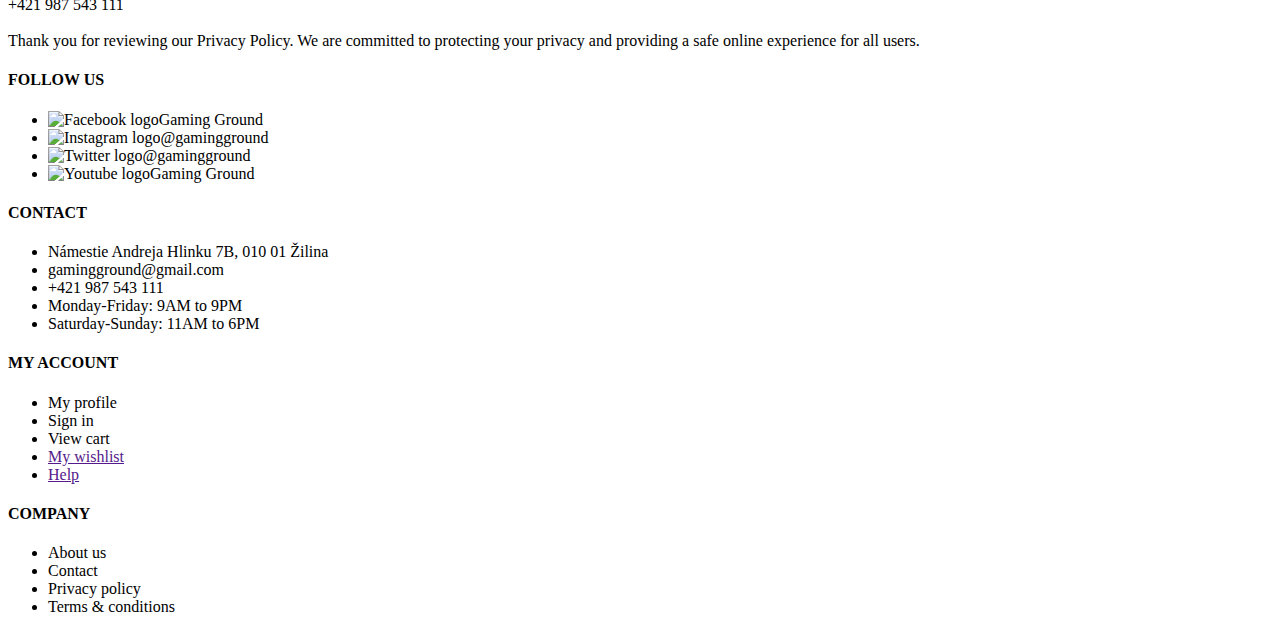
<file: src/main/resources/templates/privacy-policy.html>
<!DOCTYPE html>
<html xmlns:th="http://www.thymeleaf.org" lang="en">
<head>
    <meta charset="UTF-8">
    <meta name="viewport" content="width=device-width, initial-scale=1.0">
    <title>Gaming Ground | Privacy policy</title>
    <link rel="stylesheet" th:href="@{/style.css}">
</head>
<body>
    <div class="navbar">
        <a th:href="@{#}"><img class="logo-image" th:src="@{/Images/logo.png}" alt="Webpage logo"></a>
        <ul class="menu">
            <li><a th:href="@{/}">HOME</a></li>
            <li><a th:href="@{/shop}">SHOP</a></li>
            <li><a th:href="@{/about}">ABOUT</a></li>
            <li><a th:href="@{/contact}">CONTACT</a></li>
            <li th:if="${isAdminAuthenticated}"><a th:href="@{/users-page}">USERS</a></li>
            <li th:if="${isActuallyAuthenticated}"><a th:href="@{/cart}"><img class="cart-image" th:src="@{/Images/cart.png}" alt="Cart logo"></a></li>
            <li th:if="${!isActuallyAuthenticated}"><a th:href="@{/login}"><img class="profile-image" th:src="@{/Images/profile.png}" alt="Profile logo">
                <span>LOG IN</span>
            </a>
            </li>
            <li th:if="${isActuallyAuthenticated}"><a th:href="@{/profile}"><img class="profile-image" th:src="@{/Images/profile.png}" alt="Profile logo">
                <span th:text="${username}"></span>
            </a>
            </li>
            <li th:if="${isActuallyAuthenticated}"><a><span onclick="logoutUser()">LOG OUT</span></a></li>
            <li><img class="close-image" th:src="@{/Images/close.png}" alt="Close logo"></li>
        </ul>

        <div class="mobile">
            <img class="hamburger-image" th:src="@{/Images/hamburger.png}" alt="Menu logo">
        </div>
    </div>

    <div class="privacy-policy">
        <h1>Privacy Policy</h1>

        <h2>Last updated: 14.11.2023</h2>

        <p>Welcome to Gaming Group! This Privacy Policy explains how Gaming Group ("us," "we," or "our") collects, uses, maintains, and discloses information collected from users (each, a "User")
            of our website and any related services, applications, or features offered by Gaming Group (collectively, the "Service").</p>

        <h2>1. Information We Collect</h2>

        <p>We may collect personal identification information from Users in various ways, including, but not limited to, when Users visit our site, register on the site, place an order,
            subscribe to the newsletter, respond to a survey, fill out a form, and in connection with other activities, services, features, or resources we make available on our site.
            Users may be asked for their name, email address, mailing address, phone number, payment information, and other details. Users may, however, visit our site anonymously.
            We will collect personal identification information from Users only if they voluntarily submit such information to us.
            Users can always refuse to supply personal identification information, except that it may prevent them from engaging in certain site-related activities.
        </p>

        <h2>2. How We Use Collected Information</h2>

        <p>We may collect and use Users' personal information for the following purposes:<br><br>
            - To improve customer service: Your information helps us respond to your customer service requests and support needs more efficiently.<br>
            - To personalize user experience: We may use information in the aggregate to understand how our Users as a group use the services and resources provided on our site.<br>
            - To process transactions: We may use the information Users provide about themselves when placing an order only to provide service to that order.<br>
            - To send periodic emails: We may use the email address to send User information and updates pertaining to their order. It may also be used to respond to their inquiries, questions, and/or other requests.
        </p>

        <h2>3. How We Protect Your Information</h2>

        <p>We adopt appropriate data collection, storage, and processing practices and security measures to protect against unauthorized access, alteration, disclosure,
            or destruction of your personal information, username, password, transaction information, and data stored on our site.</p>

        <h2>4. Sharing Your Personal Information</h2>

        <p>We do not sell, trade, or rent Users' personal identification information to others. We may share generic aggregated demographic information not linked to
            any personal identification information regarding visitors and users with our business partners, trusted affiliates, and advertisers for the purposes outlined above.</p>

        <h2>5. Third-Party Websites</h2>

        <p>Users may find advertising or other content on our site that links to the sites and services of our partners, suppliers, advertisers, or other third parties.
            Please note that we do not have control over the content or practices of these sites and cannot be held responsible for their privacy practices.
            Before clicking on a link and providing personal information, we recommend that you read the privacy policies of these third-party websites.
        </p>

        <h2>6. Cookies</h2>
        <p>Our website may use "cookies" to enhance the user experience. Users have the option to set their browsers to refuse all or some cookies or to be alerted when cookies are being sent.
            Please refer to the "Help" section of your browser for information on how to do this.

        <h2>7. Changes to This Privacy Policy</h2>
        <p> Gaming Group reserves the right to update this privacy policy at any time. When we do, we will revise the updated date at the bottom of this page.
            We encourage Users to frequently check this page for any changes to stay informed about how we are helping to protect the personal information we collect.
            You acknowledge and agree that it is your responsibility to review this privacy policy periodically and become aware of modifications.
        </p>

        <h2>8. Your Acceptance of These Terms</h2>
        <p>By using this Site, you signify your acceptance of this policy. If you do not agree with this policy, please do not use our site.
            Your continued use of the site following the posting of changes to this policy will be deemed your acceptance of those changes.
        </p>

        <h2>Contacting Us</h2>
        <p>If you have any questions about this Privacy Policy, the practices of this site, or your dealings with this site, please contact us at:<br><br>
            Gaming Group<br>
            Námestie Andreja Hlinku 7B<br>
            Slovakia, 010 01 Žilina<br>
            gamingground@gmail.com<br>
            +421 987 543 111<br><br>
            Thank you for reviewing our Privacy Policy. We are committed to protecting your privacy and providing a safe online experience for all users.
        </p>
    </div>

    <div class="footer">
        <div class="inner-footer">
            <h4>FOLLOW US</h4>
            <ul>
                <li><a th:href="@{https://www.facebook.com/}" target="_blank"><img class="follow-logo" th:src="@{/Images/facebook.png}" alt="Facebook logo" />Gaming Ground</a></li>
                <li><a th:href="@{https://www.instagram.com/}" target="_blank"><img class="follow-logo" th:src="@{/Images/instagram.png}" alt="Instagram logo" />@gamingground</a></li>
                <li><a th:href="@{https://twitter.com/?lang='en'}" target="_blank"><img class="follow-logo" th:src="@{/Images/twitter.png}" alt="Twitter logo" />@gamingground</a></li>
                <li><a th:href="@{https://www.youtube.com/}" target="_blank"><img class="follow-logo" th:src="@{/Images/youtube.png}" alt="Youtube logo" />Gaming Ground</a></li>
            </ul>
        </div>

        <div class="inner-footer">
            <h4>CONTACT</h4>
            <ul>
                <li>Námestie Andreja Hlinku 7B, 010 01 Žilina</li>
                <li>gamingground@gmail.com</li>
                <li>+421 987 543 111</li>
                <li>Monday-Friday: 9AM to 9PM</li>
                <li>Saturday-Sunday: 11AM to 6PM</li>
            </ul>
        </div>

        <div class="inner-footer">
            <h4>MY ACCOUNT</h4>
            <ul>
                <li th:if="${isActuallyAuthenticated}"><a th:href="@{/profile}">My profile</a></li>
                <li th:if="${!isActuallyAuthenticated}"><a th:href="@{/login}">Sign in</a></li>
                <li th:if="${isActuallyAuthenticated}"><a th:href="@{/cart}">View cart</a></li>
                <li><a href="">My wishlist</a></li>
                <li><a href="">Help</a></li>
            </ul>
        </div>

        <div class="inner-footer">
            <h4>COMPANY</h4>
            <ul>
                <li><a th:href="@{/about}">About us</a></li>
                <li><a th:href="@{/contact}">Contact</a></li>
                <li><a class="active" th:href="@{#}">Privacy policy</a></li>
                <li><a th:href="@{/terms-and-conditions}">Terms & conditions</a></li>
            </ul>
        </div>
    </div>

    <script th:src="@{/script.js}"></script>
</body>
</html>
</file>
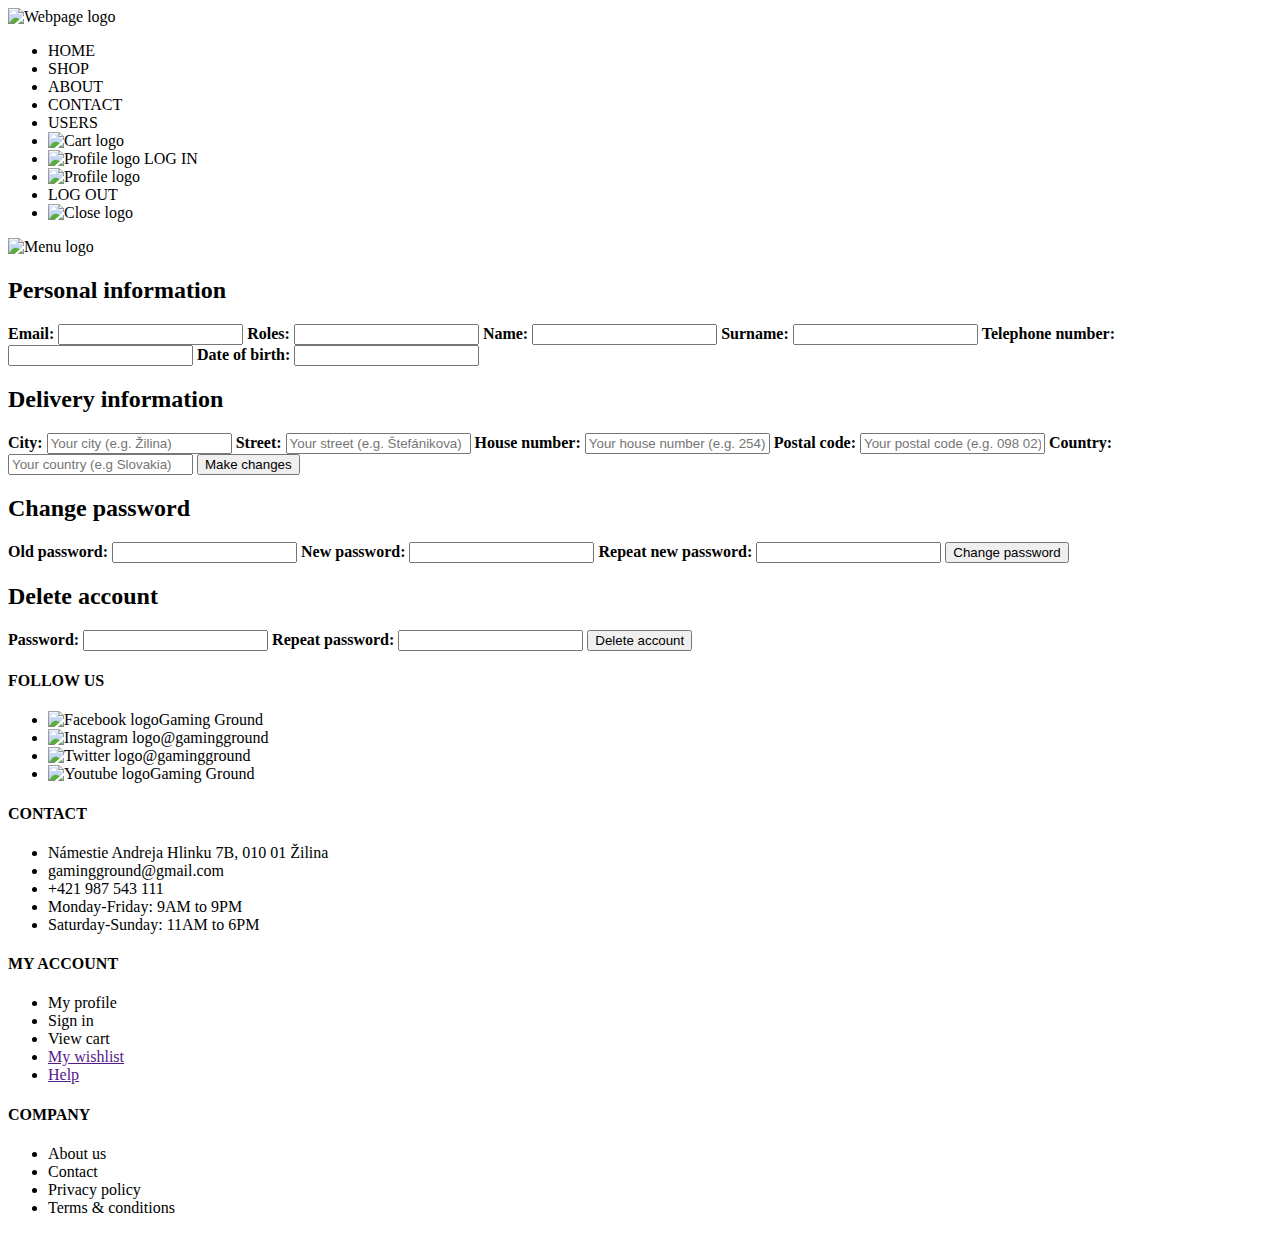
<file: src/main/resources/templates/profile.html>
<!DOCTYPE html>
<html lang="en" xmlns:th="http://www.thymeleaf.org">
<head>
    <meta charset="UTF-8">
    <meta name="viewport" content="width=device-width, initial-scale=1.0">
    <title>Gaming Ground | Profile</title>
    <link rel="stylesheet" th:href="@{/style.css}">
</head>
<body>
<div class="navbar">
    <a th:href="@{#}"><img class="logo-image" th:src="@{/Images/logo.png}" alt="Webpage logo"></a>
    <ul class="menu">
        <li><a th:href="@{/}">HOME</a></li>
        <li><a th:href="@{/shop}">SHOP</a></li>
        <li><a th:href="@{/about}">ABOUT</a></li>
        <li><a th:href="@{/contact}">CONTACT</a></li>
        <li th:if="${isAdminAuthenticated}"><a th:href="@{/users-page}">USERS</a></li>
        <li th:if="${isActuallyAuthenticated}"><a th:href="@{/cart}"><img class="cart-image" th:src="@{/Images/cart.png}" alt="Cart logo"></a></li>
        <li th:if="${!isActuallyAuthenticated}"><a class="active" th:href="@{/login}"><img class="profile-image" th:src="@{/Images/profile.png}" alt="Profile logo">
            <span>LOG IN</span>
        </a>
        </li>
        <li th:if="${isActuallyAuthenticated}"><a class="active" th:href="@{#}"><img class="profile-image" th:src="@{/Images/profile.png}" alt="Profile logo">
            <span th:text="${username}"></span>
        </a>
        </li>
        <li th:if="${isActuallyAuthenticated}"><a><span onclick="logoutUser()">LOG OUT</span></a></li>
        <li><img class="close-image" th:src="@{/Images/close.png}" alt="Close logo"></li>
    </ul>

    <div class="mobile">
        <img class="hamburger-image" th:src="@{/Images/hamburger.png}" alt="Menu logo">
    </div>
</div>

<div id="profile-header" class="page-header">
    <h1 id="accountEmail" th:text="${email}"></h1>
</div>

<div class="profile-info">
    <h2>Personal information</h2>

    <label for="email"><b>Email: </b><span id="email-error" class="error"></span></label>
    <input type="text"  id="email" name="email" placeholder="" readonly required>

    <label for="role"><b>Roles: </b><span id="role-error" class="error"></span></label>
    <input type="text"  id="role" name="role" placeholder="" readonly>

    <label for="name"><b>Name: </b><span id="name-error" class="error"></span></label>
    <input type="text" id="name" name="name" placeholder="" required>

    <label for="surname"><b>Surname: </b><span id="surname-error" class="error"></span></label>
    <input type="text" id="surname" name="surname" placeholder="" required>

    <label for="phoneNumber"><b>Telephone number: </b><span id="phoneNumber-error" class="error"></span></label>
    <input type="text" id="phoneNumber" name="phoneNumber" placeholder="" required>

    <label for="dateOfBirth"><b>Date of birth: </b><span id="dateOfBirth-error" class="error"></span></label>
    <input type="text" id="dateOfBirth" name="dateOfBirth" placeholder="" required>

    <h2>Delivery information</h2>
    <label for="city"><b>City: </b><span id="city-error" class="error"></span></label>
    <input type="text" id="city" name="city" placeholder="Your city (e.g. Žilina)" required>

    <label for="street"><b>Street: </b><span id="street-error" class="error"></span></label>
    <input type="text" id="street" name="street" placeholder="Your street (e.g. Štefánikova)" required>

    <label for="number"><b>House number: </b><span id="number-error" class="error"></span></label>
    <input type="text" id="number" name="number" placeholder="Your house number (e.g. 254)" required>

    <label for="zipcode"><b>Postal code: </b><span id="zipcode-error" class="error"></span></label>
    <input type="text" id="zipcode" name="zipcode" placeholder="Your postal code (e.g. 098 02)" required>

    <label for="country"><b>Country: </b><span id="country-error" class="error"></span></label>
    <input type="text" id="country" name="country" placeholder="Your country (e.g Slovakia)" required>

    <input id="profile-submit" type="submit" value="Make changes" onclick="updateInfo()">
</div>

<div class="profile-info">
    <h2>Change password</h2>
    <label for="oldPassword"><b>Old password: </b><span id="oldPassword-error" class="error"></span></label>
    <input type="password" id="oldPassword" name="password" placeholder="" required>

    <label for="password"><b>New password: </b><span id="password-error" class="error"></span></label>
    <input type="password" id="password" name="password" placeholder="" required>

    <label for="repeatPassword"><b>Repeat new password: </b><span id="repeatPassword-error" class="error"></span></label>
    <input type="password" id="repeatPassword" name="repeatPassword" placeholder="" required>

    <input id="password-submit" type="submit" value="Change password" onclick="changePassword()">
</div>

<div class="profile-info">
    <h2>Delete account</h2>
    <label for="password2"><b>Password: </b><span id="password-error2" class="error"></span></label>
    <input type="password" id="password2" name="password" placeholder="" required>

    <label for="repeatPassword2"><b>Repeat password: </b><span id="repeatPassword-error2" class="error"></span></label>
    <input type="password" id="repeatPassword2" name="repeatPassword" placeholder="" required>

    <input id="delete-submit" type="submit" value="Delete account" onclick="deleteAccount()">
</div>

<div class="footer">
    <div class="inner-footer">
        <h4>FOLLOW US</h4>
        <ul>
            <li><a th:href="@{https://www.facebook.com/}" target="_blank"><img class="follow-logo" th:src="@{/Images/facebook.png}" alt="Facebook logo">Gaming Ground</a></li>
            <li><a th:href="@{https://www.instagram.com/}" target="_blank"><img class="follow-logo" th:src="@{/Images/instagram.png}" alt="Instagram logo">@gamingground</a></li>
            <li><a th:href="@{https://twitter.com/?lang='en'}" target="_blank"><img class="follow-logo" th:src="@{/Images/twitter.png}" alt="Twitter logo">@gamingground</a></li>
            <li><a th:href="@{https://www.youtube.com/}" target="_blank"><img class="follow-logo" th:src="@{/Images/youtube.png}" alt="Youtube logo">Gaming Ground</a></li>
        </ul>
    </div>

    <div class="inner-footer">
        <h4>CONTACT</h4>
        <ul>
            <li>Námestie Andreja Hlinku 7B, 010 01 Žilina</li>
            <li>gamingground@gmail.com</li>
            <li>+421 987 543 111</li>
            <li>Monday-Friday: 9AM to 9PM</li>
            <li>Saturday-Sunday: 11AM to 6PM</li>
        </ul>
    </div>

    <div class="inner-footer">
        <h4>MY ACCOUNT</h4>
        <ul>
            <li th:if="${isActuallyAuthenticated}"><a class="active" th:href="@{#}">My profile</a></li>
            <li th:if="${!isActuallyAuthenticated}"><a class="active" th:href="@{/login}">Sign in</a></li>
            <li th:if="${isActuallyAuthenticated}"><a th:href="@{/cart}">View cart</a></li>
            <li><a href="">My wishlist</a></li>
            <li><a href="">Help</a></li>
        </ul>
    </div>

    <div class="inner-footer">
        <h4>COMPANY</h4>
        <ul>
            <li><a th:href="@{/about}">About us</a></li>
            <li><a th:href="@{/contact}">Contact</a></li>
            <li><a th:href="@{/privacy-policy}">Privacy policy</a></li>
            <li><a th:href="@{/terms-and-conditions}">Terms & conditions</a></li>
        </ul>
    </div>
</div>

<script th:src="@{/getInfo.js}"></script>
<script th:src="@{/validateScript.js}"></script>
<script th:src="@{/script.js}"></script>
</body>
</html>
</file>
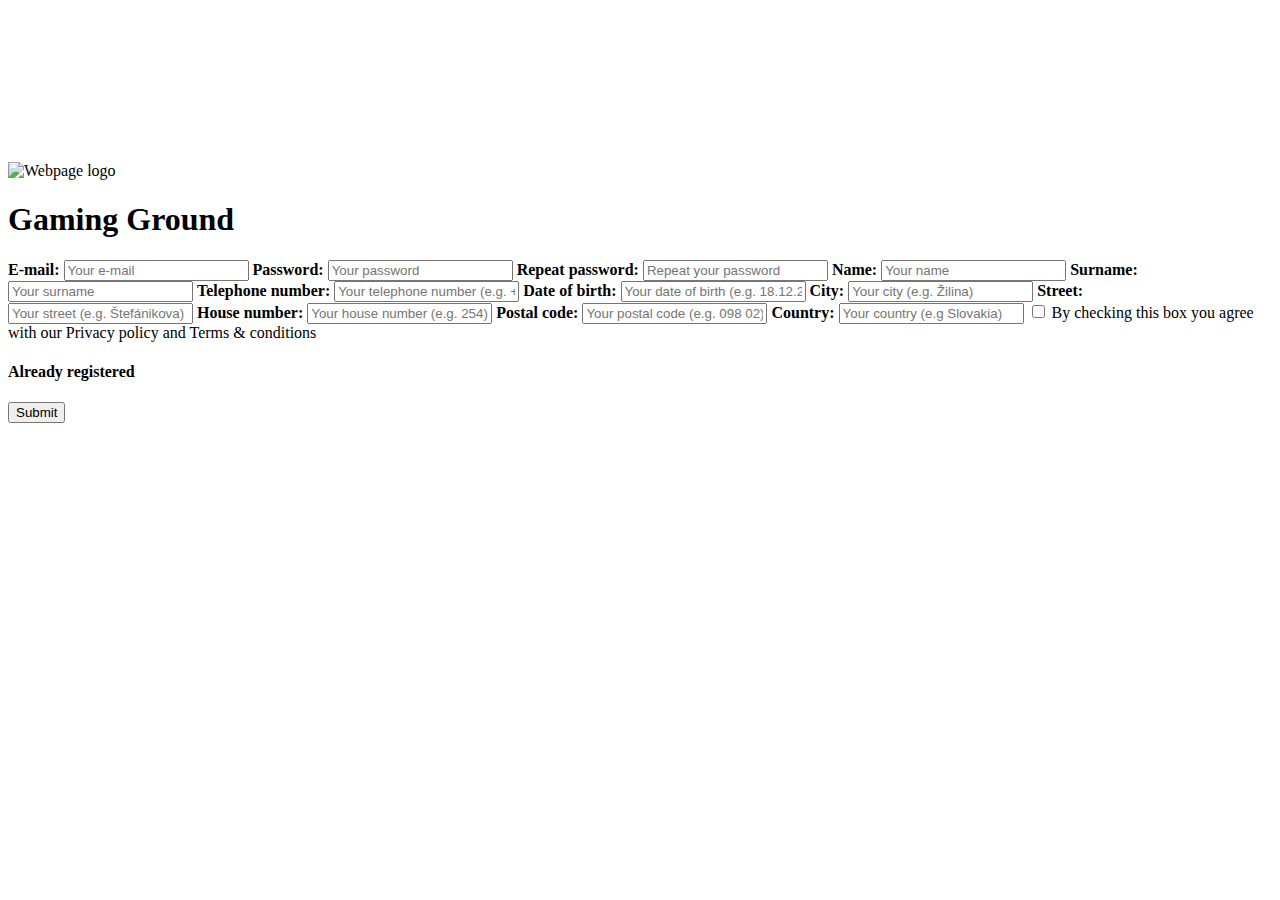
<file: src/main/resources/templates/registration.html>
<!DOCTYPE html>
<html lang="en" xmlns:th="http://www.thymeleaf.org">
<head>
    <meta charset="UTF-8">
    <meta name="viewport" content="width=device-width, initial-scale=1.0">
    <title>Gaming Ground | Registration</title>
    <link rel="stylesheet" th:href="@{/style.css}">
</head>

<body id="registration-body">
<video autoplay muted loop id="myVideo">
    <source th:src="@{/Images/login.mp4}" type="video/mp4">
</video>

<div class="registration">
    <form>
        <div class="registration-header">
            <a th:href="@{/}"><img class="logo-image" th:src="@{/Images/logo.png}" alt="Webpage logo"></a>
            <a th:href="@{/}"><h1>Gaming Ground</h1></a>
        </div>

        <div class="registration-input">
            <label for="email"><b>E-mail: </b><span id="email-error" class="error"></span></label>
            <input type="text" id="email" name="email" placeholder="Your e-mail" required>

            <label for="password"><b>Password: </b><span id="password-error" class="error"></span></label>
            <input type="password" id="password" name="password" placeholder="Your password" required>

            <label for="repeatPassword"><b>Repeat password: </b><span id="repeatPassword-error" class="error"></span></label>
            <input type="password" id="repeatPassword" name="repeatPassword" placeholder="Repeat your password" required>

            <label for="name"><b>Name: </b><span id="name-error" class="error"></span></label>
            <input type="text" id="name" name="name" placeholder="Your name" required>

            <label for="surname"><b>Surname: </b><span id="surname-error" class="error"></span></label>
            <input type="text" id="surname" name="surname" placeholder="Your surname" required>

            <label for="phoneNumber"><b>Telephone number: </b><span id="phoneNumber-error" class="error"></span></label>
            <input type="text" id="phoneNumber" name="phoneNumber" placeholder="Your telephone number (e.g. +421910555798)" required>

            <label for="dateOfBirth"><b>Date of birth: </b><span id="dateOfBirth-error" class="error"></span></label>
            <input type="text" id="dateOfBirth" name="dateOfBirth" placeholder="Your date of birth (e.g. 18.12.2001)" required>

            <label for="city"><b>City: </b><span id="city-error" class="error"></span></label>
            <input type="text" id="city" name="city" placeholder="Your city (e.g. Žilina)" required>

            <label for="street"><b>Street: </b><span id="street-error" class="error"></span></label>
            <input type="text" id="street" name="street" placeholder="Your street (e.g. Štefánikova)" required>

            <label for="number"><b>House number: </b><span id="number-error" class="error"></span></label>
            <input type="text" id="number" name="number" placeholder="Your house number (e.g. 254)" required>

            <label for="zipcode"><b>Postal code: </b><span id="zipcode-error" class="error"></span></label>
            <input type="text" id="zipcode" name="zipcode" placeholder="Your postal code (e.g. 098 02)" required>

            <label for="country"><b>Country: </b><span id="country-error" class="error"></span></label>
            <input type="text" id="country" name="country" placeholder="Your country (e.g Slovakia)" required>

            <label id="privacy-policy">
                <input type="checkbox" id="privacyPolicy" name="privacyPolicy" required>
                By checking this box you agree with our <a th:href="@{/privacy-policy}">Privacy policy</a> and <a th:href="@{/terms-and-conditions}">Terms & conditions</a>
                <span id="privacyPolicy-error" class="error"></span>
            </label>

            <h4><a th:href="@{/login}">Already registered</a></h4>

            <input id="registration-submit" type="submit" value="Submit" onclick="return validateRegistration()">

        </div>
    </form>
</div>
<script th:src="@{/validateScript.js}"></script>
</body>
</html>
</file>
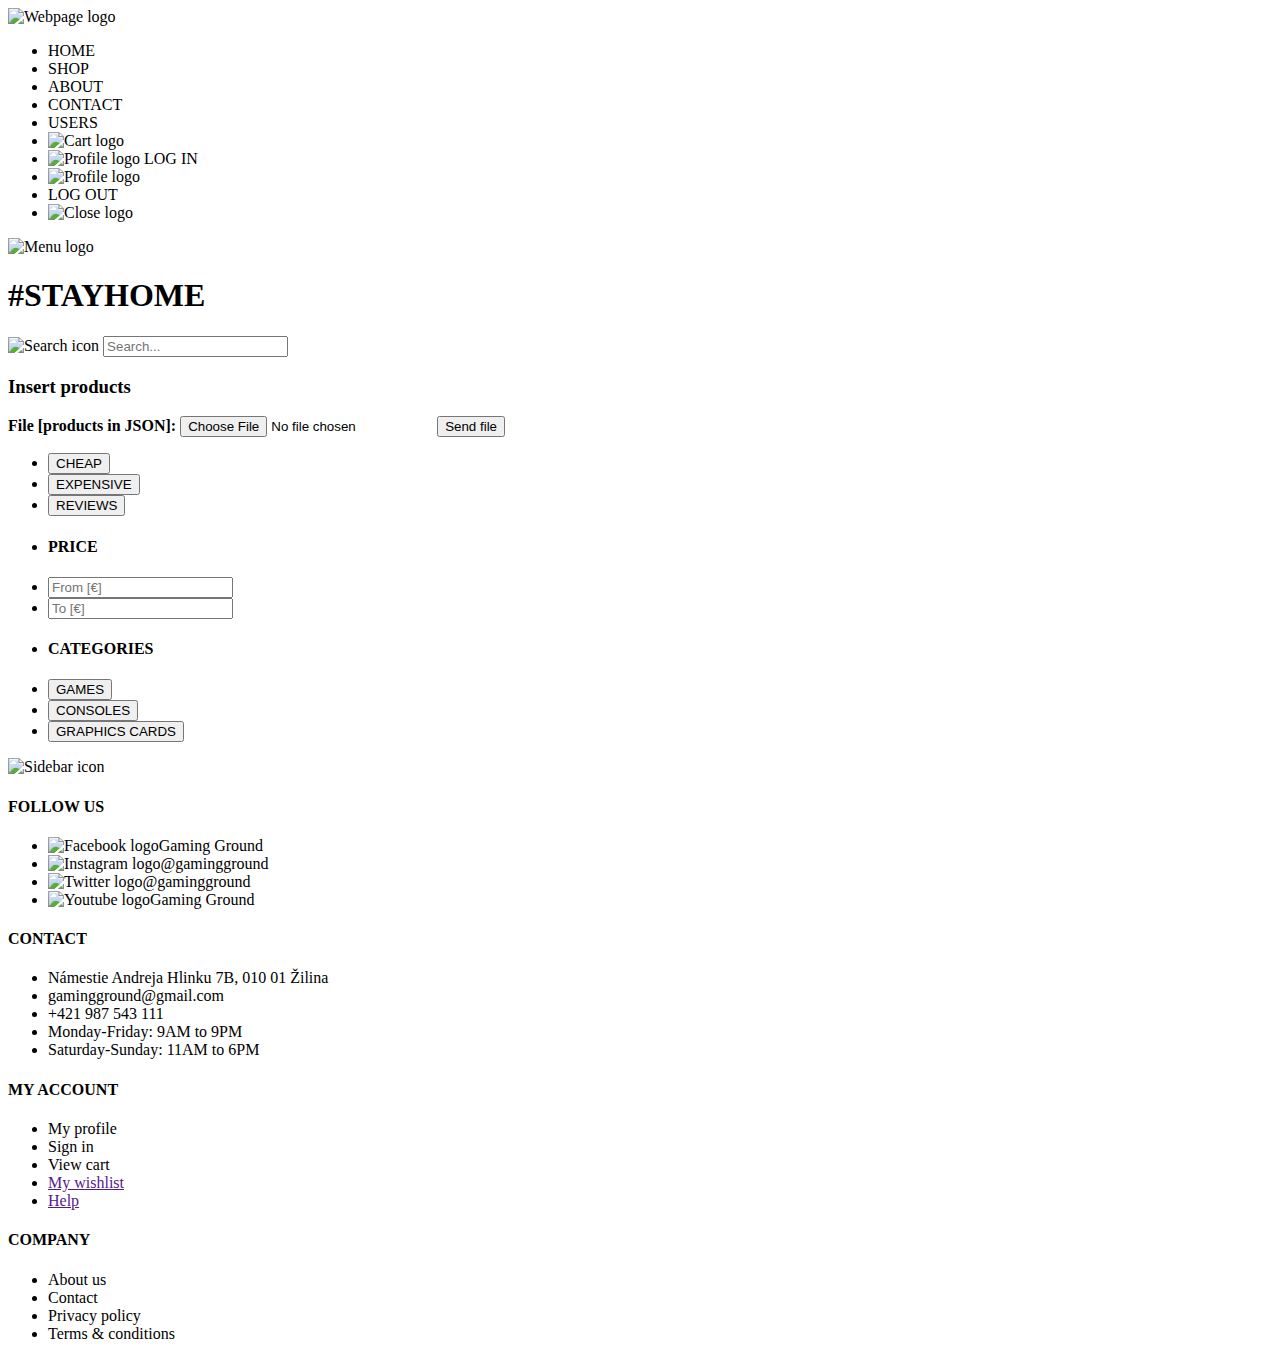
<file: src/main/resources/templates/shop.html>
<!DOCTYPE html>
<html lang="en" xmlns:th="http://www.thymeleaf.org">
<head>
    <meta charset="UTF-8">
    <meta name="viewport" content="width=device-width, initial-scale=1.0">
    <title>Gaming Ground | Shop</title>
    <link rel="stylesheet" th:href="@{/style.css}">
</head>
<body>
<div class="navbar">
    <a th:href="@{#}"><img class="logo-image" th:src="@{/Images/logo.png}" alt="Webpage logo"></a>
    <ul class="menu">
        <li><a th:href="@{/}">HOME</a></li>
        <li><a class="active" th:href="@{#}">SHOP</a></li>
        <li><a th:href="@{/about}">ABOUT</a></li>
        <li><a th:href="@{/contact}">CONTACT</a></li>
        <li th:if="${isAdminAuthenticated}"><a th:href="@{/users-page}">USERS</a></li>
        <li th:if="${isActuallyAuthenticated}"><a th:href="@{/cart}"><img class="cart-image" th:src="@{/Images/cart.png}" alt="Cart logo"></a></li>
        <li th:if="${!isActuallyAuthenticated}"><a th:href="@{/login}"><img class="profile-image" th:src="@{/Images/profile.png}" alt="Profile logo">
            <span>LOG IN</span>
        </a>
        </li>
        <li th:if="${isActuallyAuthenticated}"><a th:href="@{/profile}"><img class="profile-image" th:src="@{/Images/profile.png}" alt="Profile logo">
            <span th:text="${username}"></span>
        </a>
        </li>
        <li th:if="${isActuallyAuthenticated}"><a><span onclick="logoutUser()">LOG OUT</span></a></li>
        <li><img class="close-image" th:src="@{/Images/close.png}" alt="Close logo"></li>
    </ul>

    <div class="mobile">
        <img class="hamburger-image" th:src="@{/Images/hamburger.png}" alt="Menu logo">
    </div>
</div>

<div id="shop-header" class="page-header">
    <h1>#STAYHOME</h1>
</div>

<div class="shop">
    <div class="shop-searchbar">
        <div class="searchbar">
            <img class="search-icon" th:src="@{/Images/search.png}" alt="Search icon">
            <label>
                <input type="text" placeholder="Search..." id="search-input">
            </label>
        </div>
    </div>

    <div th:if="${isAdminAuthenticated}">
        <form id="upload-form" class="productsInput" enctype="multipart/form-data">
            <h3>Insert products</h3>
            <label for="fileInput"><b>File [products in JSON]: </b></label>
            <input type="file" id="fileInput" name="fileInput" placeholder="Insert file" required>
            <input id="file-submit" type="submit" value="Send file" onclick="">
        </form>
    </div>

    <div class="product-section">
        <div class="sorter-container">
            <ul class="product-sorter">
                <li><button id="cheap-button">CHEAP</button></li>
                <li><button id="expensive-button">EXPENSIVE</button></li>
                <li><button id="reviews-button">REVIEWS</button></li>
            </ul>
        </div>

        <div id="sidebar" class="sidebar">
            <div class="filter-container">
                <ul class="product-filter">
                    <li><h4>PRICE</h4></li>
                    <li>
                        <label>
                            <input type="text" id="min-price" placeholder="From [€]" onchange="updatePriceFilter()">
                        </label>
                    </li>
                    <li>
                        <label>
                            <input type="text" id="max-price" placeholder="To [€]" onchange="updatePriceFilter()">
                        </label>
                    </li>
                    <li><h4>CATEGORIES</h4></li>
                    <li><button id="games-button">GAMES</button></li>
                    <li><button id="console-button">CONSOLES</button></li>
                    <li><button id="gpu-button">GRAPHICS CARDS</button></li>
                </ul>
            </div>

            <div class="sidebar-icon">
                <img th:src="@{/Images/sidebar.png}" alt="Sidebar icon">
            </div>
        </div>

        <div class="products-container">

        </div>

        <div class="pages">

        </div>
    </div>
</div>

<div class="footer">
    <div class="inner-footer">
        <h4>FOLLOW US</h4>
        <ul>
            <li><a th:href="@{https://www.facebook.com/}" target="_blank"><img class="follow-logo" th:src="@{/Images/facebook.png}" alt="Facebook logo" />Gaming Ground</a></li>
            <li><a th:href="@{https://www.instagram.com/}" target="_blank"><img class="follow-logo" th:src="@{/Images/instagram.png}" alt="Instagram logo" />@gamingground</a></li>
            <li><a th:href="@{https://twitter.com/?lang='en'}" target="_blank"><img class="follow-logo" th:src="@{/Images/twitter.png}" alt="Twitter logo" />@gamingground</a></li>
            <li><a th:href="@{https://www.youtube.com/}" target="_blank"><img class="follow-logo" th:src="@{/Images/youtube.png}" alt="Youtube logo" />Gaming Ground</a></li>
        </ul>
    </div>

    <div class="inner-footer">
        <h4>CONTACT</h4>
        <ul>
            <li>Námestie Andreja Hlinku 7B, 010 01 Žilina</li>
            <li>gamingground@gmail.com</li>
            <li>+421 987 543 111</li>
            <li>Monday-Friday: 9AM to 9PM</li>
            <li>Saturday-Sunday: 11AM to 6PM</li>
        </ul>
    </div>

    <div class="inner-footer">
        <h4>MY ACCOUNT</h4>
        <ul>
            <li th:if="${isActuallyAuthenticated}"><a th:href="@{/profile}">My profile</a></li>
            <li th:if="${!isActuallyAuthenticated}"><a th:href="@{/login}">Sign in</a></li>
            <li th:if="${isActuallyAuthenticated}"><a th:href="@{/cart}">View cart</a></li>
            <li><a href="">My wishlist</a></li>
            <li><a href="">Help</a></li>
        </ul>
    </div>

    <div class="inner-footer">
        <h4>COMPANY</h4>
        <ul>
            <li><a th:href="@{/about}">About us</a></li>
            <li><a th:href="@{/contact}">Contact</a></li>
            <li><a th:href="@{/privacy-policy}">Privacy policy</a></li>
            <li><a th:href="@{/terms-and-conditions}">Terms & conditions</a></li>
        </ul>
    </div>
</div>

<script th:src="@{/shopScript.js}"></script>
<script th:src="@{/productDetail.js}"></script>
<script th:src="@{/script.js}"></script>
</body>
</html>
</file>
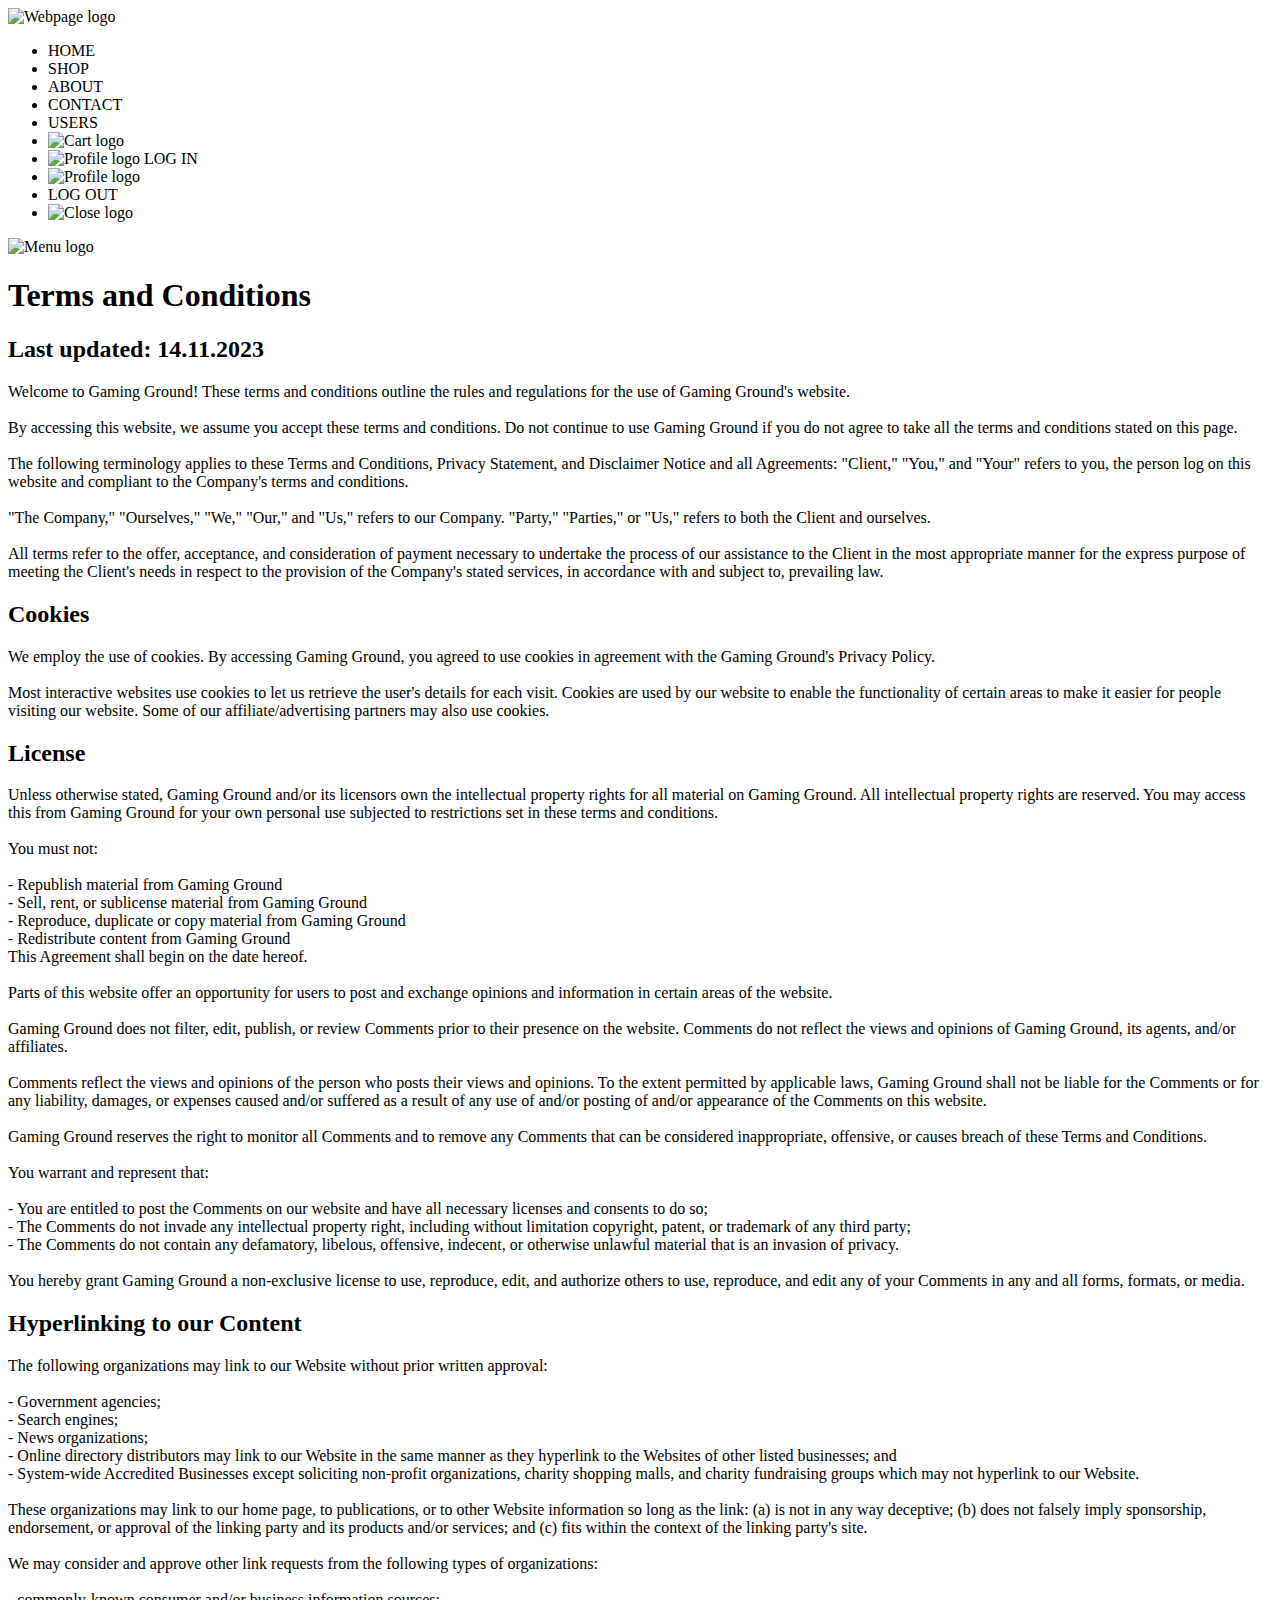
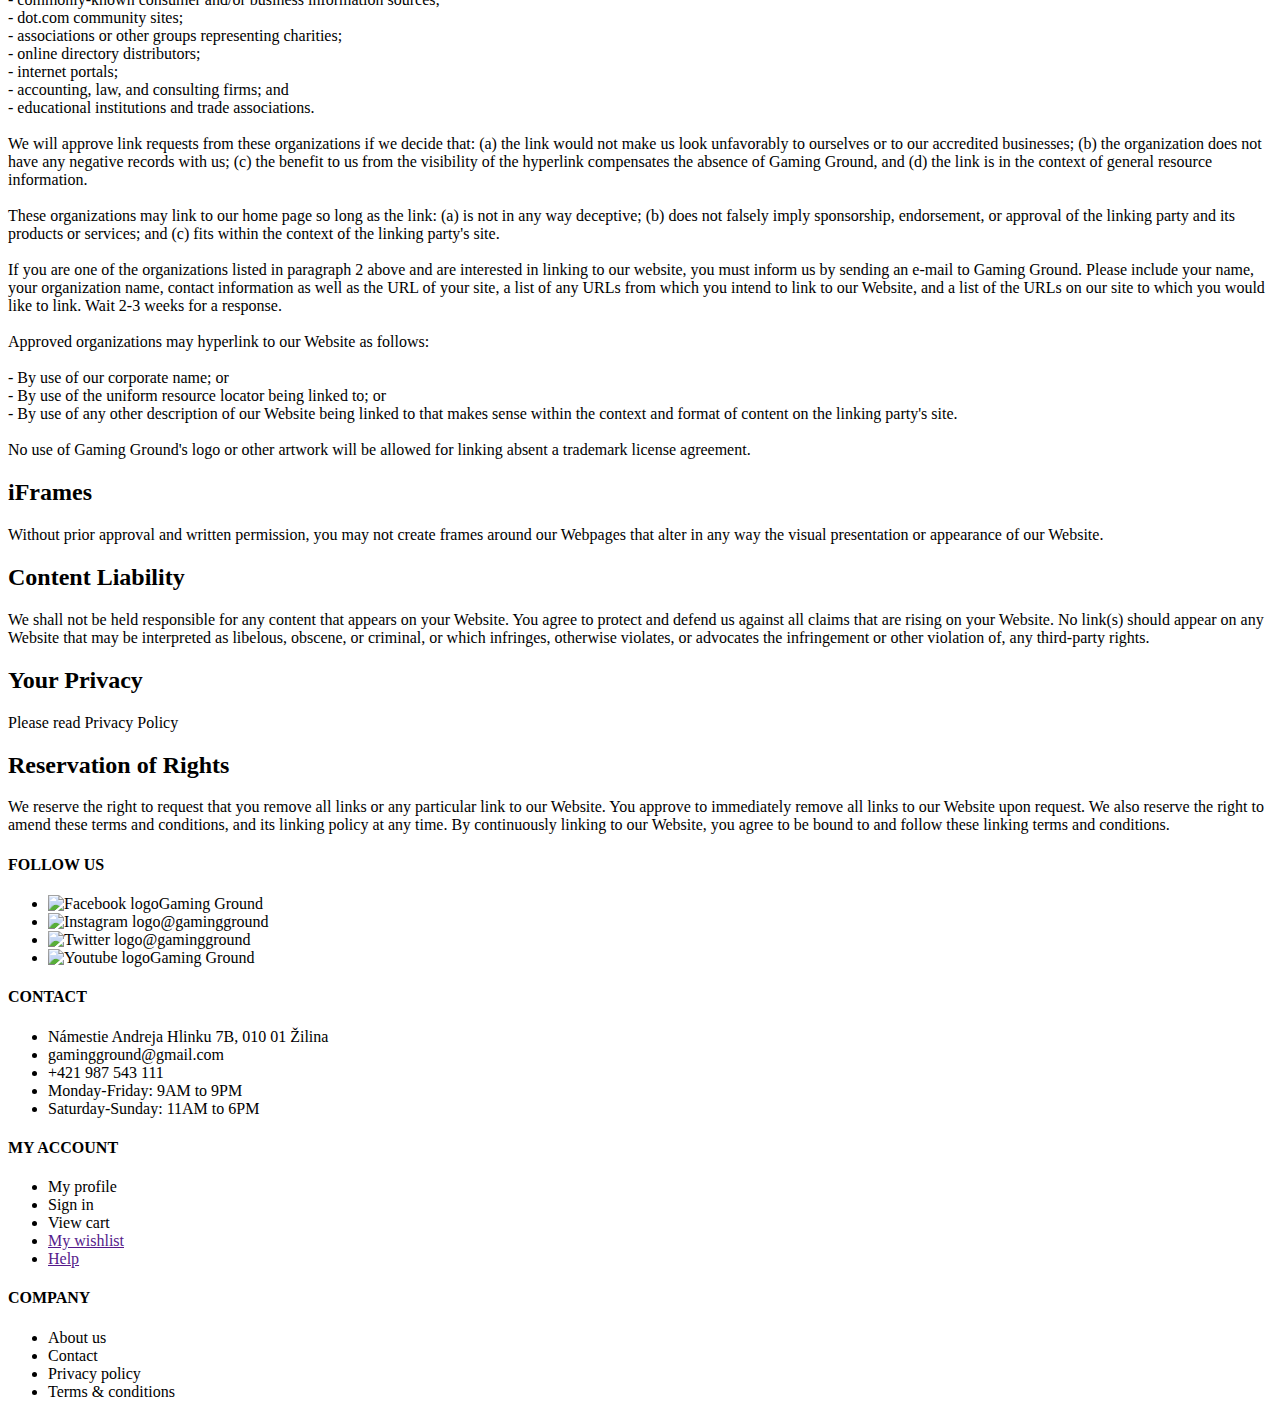
<file: src/main/resources/templates/terms-and-conditions.html>
<!DOCTYPE html>
<html lang="en" xmlns:th="http://www.thymeleaf.org">
<head>
    <meta charset="UTF-8">
    <meta name="viewport" content="width=device-width, initial-scale=1.0">
    <title>Gaming Ground | Terms & conditions</title>
    <link rel="stylesheet" th:href="@{/style.css}">
</head>
<body>
<div class="navbar">
    <a th:href="@{#}"><img class="logo-image" th:src="@{/Images/logo.png}" alt="Webpage logo"></a>
    <ul class="menu">
        <li><a th:href="@{/}">HOME</a></li>
        <li><a th:href="@{/shop}">SHOP</a></li>
        <li><a th:href="@{/about}">ABOUT</a></li>
        <li><a th:href="@{/contact}">CONTACT</a></li>
        <li th:if="${isAdminAuthenticated}"><a th:href="@{/users-page}">USERS</a></li>
        <li th:if="${isActuallyAuthenticated}"><a th:href="@{/cart}"><img class="cart-image" th:src="@{/Images/cart.png}" alt="Cart logo"></a></li>
        <li th:if="${!isActuallyAuthenticated}"><a th:href="@{/login}"><img class="profile-image" th:src="@{/Images/profile.png}" alt="Profile logo">
            <span>LOG IN</span>
        </a>
        </li>
        <li th:if="${isActuallyAuthenticated}"><a th:href="@{/profile}"><img class="profile-image" th:src="@{/Images/profile.png}" alt="Profile logo">
            <span th:text="${username}"></span>
        </a>
        </li>
        <li th:if="${isActuallyAuthenticated}"><a><span onclick="logoutUser()">LOG OUT</span></a></li>
        <li><img class="close-image" th:src="@{/Images/close.png}" alt="Close logo"></li>
    </ul>

    <div class="mobile">
        <img class="hamburger-image" th:src="@{/Images/hamburger.png}" alt="Menu logo">
    </div>
</div>

<div class="terms-and-conditions">
    <h1>Terms and Conditions</h1>

    <h2>Last updated: 14.11.2023</h2>

    <p>Welcome to Gaming Ground! These terms and conditions outline the rules and regulations for the use of Gaming Ground's website.<br><br>
        By accessing this website, we assume you accept these terms and conditions. Do not continue to use Gaming Ground if you do not agree to take all the terms and conditions stated on this page.<br><br>
        The following terminology applies to these Terms and Conditions, Privacy Statement, and Disclaimer Notice and all
        Agreements: "Client," "You," and "Your" refers to you, the person log on this website and compliant to the Company's terms and conditions. <br><br>
        "The Company," "Ourselves," "We," "Our," and "Us," refers to our Company. "Party," "Parties," or "Us," refers to both the Client and ourselves. <br><br>
        All terms refer to the offer, acceptance, and consideration of payment necessary to undertake the process of our assistance to the Client in the most appropriate manner for the express purpose of meeting the Client's needs in respect to the provision of the Company's stated services, in accordance with and subject to, prevailing law.
    </p>

    <h2>Cookies</h2>

    <p>We employ the use of cookies. By accessing Gaming Ground, you agreed to use cookies in agreement with the Gaming Ground's Privacy Policy.<br><br>
        Most interactive websites use cookies to let us retrieve the user's details for each visit. Cookies are used by our website to enable the
        functionality of certain areas to make it easier for people visiting our website. Some of our affiliate/advertising partners may also use cookies.
    </p>

    <h2>License</h2>

    <p>Unless otherwise stated, Gaming Ground and/or its licensors own the intellectual property rights for all material on Gaming Ground. All intellectual property rights are reserved. You may access this from Gaming Ground for your own personal use subjected to restrictions set in these terms and conditions.
        <br><br>You must not:<br><br>
        - Republish material from Gaming Ground<br>
        - Sell, rent, or sublicense material from Gaming Ground<br>
        - Reproduce, duplicate or copy material from Gaming Ground<br>
        - Redistribute content from Gaming Ground<br>
        This Agreement shall begin on the date hereof.<br><br>
        Parts of this website offer an opportunity for users to post and exchange opinions and information in certain areas of the website.<br><br>
        Gaming Ground does not filter, edit, publish, or review Comments prior to their presence on the website. Comments do not reflect the views and opinions of Gaming Ground, its agents, and/or affiliates.<br><br>
        Comments reflect the views and opinions of the person who posts their views and opinions. To the extent permitted by applicable laws, Gaming Ground
        shall not be liable for the Comments or for any liability, damages, or expenses caused and/or suffered as a result of any use of and/or posting of and/or appearance of the Comments on this website.<br><br>
        Gaming Ground reserves the right to monitor all Comments and to remove any Comments that can be considered inappropriate, offensive, or causes breach of these Terms and Conditions.<br><br>
        You warrant and represent that:<br><br>
        - You are entitled to post the Comments on our website and have all necessary licenses and consents to do so;<br>
        - The Comments do not invade any intellectual property right, including without limitation copyright, patent, or trademark of any third party;<br>
        - The Comments do not contain any defamatory, libelous, offensive, indecent, or otherwise unlawful material that is an invasion of privacy.<br><br>
        You hereby grant Gaming Ground a non-exclusive license to use, reproduce, edit, and authorize others to use, reproduce, and edit any of your Comments in any and all forms, formats, or media.
    </p>

    <h2>Hyperlinking to our Content</h2>

    <p>The following organizations may link to our Website without prior written approval:<br><br>
        - Government agencies;<br>
        - Search engines;<br>
        - News organizations;<br>
        - Online directory distributors may link to our Website in the same manner as they hyperlink to the Websites of other listed businesses; and<br>
        - System-wide Accredited Businesses except soliciting non-profit organizations, charity shopping malls, and charity fundraising groups which may not hyperlink to our Website.<br><br>
        These organizations may link to our home page, to publications, or to other Website information so long as the link: (a) is not in any way deceptive; (b) does not falsely imply sponsorship, endorsement, or approval of the linking party and its products and/or services; and (c) fits within the context of the linking party's site.
        <br><br>We may consider and approve other link requests from the following types of organizations:<br><br>
        - commonly-known consumer and/or business information sources;<br>
        - dot.com community sites;<br>
        - associations or other groups representing charities;<br>
        - online directory distributors;<br>
        - internet portals;<br>
        - accounting, law, and consulting firms; and<br>
        - educational institutions and trade associations.<br><br>
        We will approve link requests from these organizations if we decide that: (a) the link would not make us look unfavorably to ourselves or to our accredited businesses; (b) the organization does not have any negative records with us; (c) the benefit to us from the visibility of the hyperlink compensates the absence of Gaming Ground, and (d) the link is in the context of general resource information.
        <br><br>These organizations may link to our home page so long as the link: (a) is not in any way deceptive; (b) does not falsely imply sponsorship, endorsement, or approval of the linking party and its products or services; and (c) fits within the context of the linking party's site.
        <br><br>If you are one of the organizations listed in paragraph 2 above and are interested in linking to our website, you must inform us by sending an e-mail to Gaming Ground. Please include your name, your organization name, contact information as well as the URL of your site, a list of any URLs from which you intend to link to our Website, and a list of the URLs on our site to which you would like to link. Wait 2-3 weeks for a response.
        <br><br>Approved organizations may hyperlink to our Website as follows:<br><br>
        - By use of our corporate name; or<br>
        - By use of the uniform resource locator being linked to; or<br>
        - By use of any other description of our Website being linked to that makes sense within the context and format of content on the linking party's site.<br><br>
        No use of Gaming Ground's logo or other artwork will be allowed for linking absent a trademark license agreement.
    </p>

    <h2>iFrames</h2>

    <p>Without prior approval and written permission, you may not create frames around our Webpages that alter in any way the visual presentation or appearance of our Website.</p>

    <h2>Content Liability</h2>

    <p>We shall not be held responsible for any content that appears on your Website. You agree to protect and defend us against all claims that are rising on your Website.
        No link(s) should appear on any Website that may be interpreted as libelous, obscene, or criminal, or which infringes, otherwise violates, or advocates the infringement or other violation of, any third-party rights.
    </p>

    <h2>Your Privacy</h2>

    <p>Please read <a th:href="@{/privacy-policy}">Privacy Policy</a></p>

    <h2>Reservation of Rights</h2>

    <p>We reserve the right to request that you remove all links or any particular link to our Website. You approve to immediately remove all links to our Website upon request.
        We also reserve the right to amend these terms and conditions, and its linking policy at any time. By continuously linking to our Website, you agree to be bound to and follow these linking terms and conditions.
    </p>
</div>

<div class="footer">
    <div class="inner-footer">
        <h4>FOLLOW US</h4>
        <ul>
            <li><a th:href="@{https://www.facebook.com/}" target="_blank"><img class="follow-logo" th:src="@{/Images/facebook.png}" alt="Facebook logo" />Gaming Ground</a></li>
            <li><a th:href="@{https://www.instagram.com/}" target="_blank"><img class="follow-logo" th:src="@{/Images/instagram.png}" alt="Instagram logo" />@gamingground</a></li>
            <li><a th:href="@{https://twitter.com/?lang='en'}" target="_blank"><img class="follow-logo" th:src="@{/Images/twitter.png}" alt="Twitter logo" />@gamingground</a></li>
            <li><a th:href="@{https://www.youtube.com/}" target="_blank"><img class="follow-logo" th:src="@{/Images/youtube.png}" alt="Youtube logo" />Gaming Ground</a></li>
        </ul>
    </div>

    <div class="inner-footer">
        <h4>CONTACT</h4>
        <ul>
            <li>Námestie Andreja Hlinku 7B, 010 01 Žilina</li>
            <li>gamingground@gmail.com</li>
            <li>+421 987 543 111</li>
            <li>Monday-Friday: 9AM to 9PM</li>
            <li>Saturday-Sunday: 11AM to 6PM</li>
        </ul>
    </div>

    <div class="inner-footer">
        <h4>MY ACCOUNT</h4>
        <ul>
            <li th:if="${isActuallyAuthenticated}"><a th:href="@{/profile}">My profile</a></li>
            <li th:if="${!isActuallyAuthenticated}"><a th:href="@{/login}">Sign in</a></li>
            <li th:if="${isActuallyAuthenticated}"><a th:href="@{/cart}">View cart</a></li>
            <li><a href="">My wishlist</a></li>
            <li><a href="">Help</a></li>
        </ul>
    </div>

    <div class="inner-footer">
        <h4>COMPANY</h4>
        <ul>
            <li><a th:href="@{/about}">About us</a></li>
            <li><a th:href="@{/contact}">Contact</a></li>
            <li><a th:href="@{/privacy-policy}">Privacy policy</a></li>
            <li><a class="active" th:href="@{#}">Terms & conditions</a></li>
        </ul>
    </div>
</div>

<script  th:src="@{/script.js}"></script>
</body>
</html>
</file>
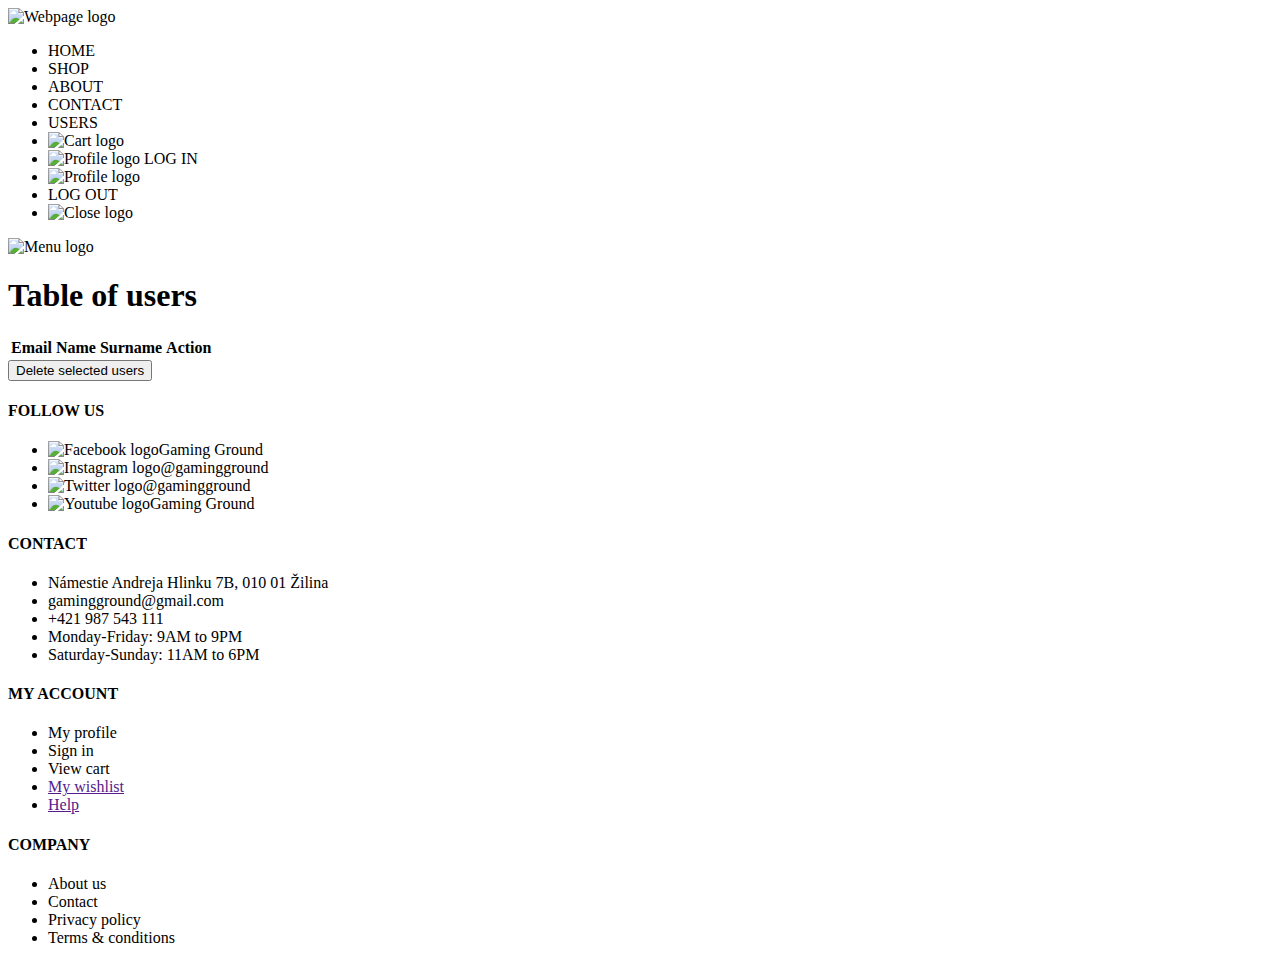
<file: src/main/resources/templates/users-page.html>
<!DOCTYPE html>
<html lang="en"  xmlns:th="http://www.thymeleaf.org">
<head>
    <meta charset="UTF-8">
    <meta name="viewport" content="width=device-width, initial-scale=1.0">
    <title>Gaming Ground | Users</title>
    <link rel="stylesheet" th:href="@{/style.css}">
</head>
<body>
<div class="navbar">
    <a th:href="@{#}"><img class="logo-image" th:src="@{/Images/logo.png}" alt="Webpage logo"></a>
    <ul class="menu">
        <li><a th:href="@{/}">HOME</a></li>
        <li><a th:href="@{/shop}">SHOP</a></li>
        <li><a th:href="@{/about}">ABOUT</a></li>
        <li><a th:href="@{/contact}">CONTACT</a></li>
        <li class="active" th:if="${isAdminAuthenticated}"><a th:href="@{#}">USERS</a></li>
        <li th:if="${isActuallyAuthenticated}"><a th:href="@{/cart}"><img class="cart-image" th:src="@{/Images/cart.png}" alt="Cart logo"></a></li>
        <li th:if="${!isActuallyAuthenticated}"><a th:href="@{/login}"><img class="profile-image" th:src="@{/Images/profile.png}" alt="Profile logo">
            <span>LOG IN</span>
        </a>
        </li>
        <li th:if="${isActuallyAuthenticated}"><a th:href="@{/profile}"><img class="profile-image" th:src="@{/Images/profile.png}" alt="Profile logo">
            <span th:text="${username}"></span>
        </a>
        </li>
        <li th:if="${isActuallyAuthenticated}"><a><span onclick="logoutUser()">LOG OUT</span></a></li>
        <li><img class="close-image" th:src="@{/Images/close.png}" alt="Close logo"></li>
    </ul>

<div class="mobile">
    <img class="hamburger-image" th:src="@{/Images/hamburger.png}" alt="Menu logo">
</div>
</div>

<div id="users-header" class="page-header">
    <h1 id="accountEmail" th:text="${email}"></h1>
</div>

<div class="tableOfUsers">
    <h1>Table of users</h1>
    <table id="usersTable">
        <tr>
            <th>Email</th>
            <th>Name</th>
            <th>Surname</th>
            <th>Action</th>
        </tr>
    </table>
    <button onclick="deleteSelectedUsers()">Delete selected users</button>
</div>

<div class="footer">
    <div class="inner-footer">
        <h4>FOLLOW US</h4>
        <ul>
            <li><a th:href="@{https://www.facebook.com/}" target="_blank"><img class="follow-logo" th:src="@{/Images/facebook.png}" alt="Facebook logo">Gaming Ground</a></li>
            <li><a th:href="@{https://www.instagram.com/}" target="_blank"><img class="follow-logo" th:src="@{/Images/instagram.png}" alt="Instagram logo">@gamingground</a></li>
            <li><a th:href="@{https://twitter.com/?lang='en'}" target="_blank"><img class="follow-logo" th:src="@{/Images/twitter.png}" alt="Twitter logo">@gamingground</a></li>
            <li><a th:href="@{https://www.youtube.com/}" target="_blank"><img class="follow-logo" th:src="@{/Images/youtube.png}" alt="Youtube logo">Gaming Ground</a></li>
        </ul>
    </div>

    <div class="inner-footer">
        <h4>CONTACT</h4>
        <ul>
            <li>Námestie Andreja Hlinku 7B, 010 01 Žilina</li>
            <li>gamingground@gmail.com</li>
            <li>+421 987 543 111</li>
            <li>Monday-Friday: 9AM to 9PM</li>
            <li>Saturday-Sunday: 11AM to 6PM</li>
        </ul>
    </div>

    <div class="inner-footer">
        <h4>MY ACCOUNT</h4>
        <ul>
            <li th:if="${isActuallyAuthenticated}"><a th:href="@{/profile}">My profile</a></li>
            <li th:if="${!isActuallyAuthenticated}"><a th:href="@{/login}">Sign in</a></li>
            <li th:if="${isActuallyAuthenticated}"><a th:href="@{/cart}">View cart</a></li>
            <li><a href="">My wishlist</a></li>
            <li><a href="">Help</a></li>
        </ul>
    </div>

    <div class="inner-footer">
        <h4>COMPANY</h4>
        <ul>
            <li><a th:href="@{/about}">About us</a></li>
            <li><a th:href="@{/contact}">Contact</a></li>
            <li><a th:href="@{/privacy-policy}">Privacy policy</a></li>
            <li><a th:href="@{/terms-and-conditions}">Terms & conditions</a></li>
        </ul>
    </div>
</div>

<script th:src="@{/adminScripts.js}"></script>
<script th:src="@{/script.js}"></script>
</body>
</html>
</file>
